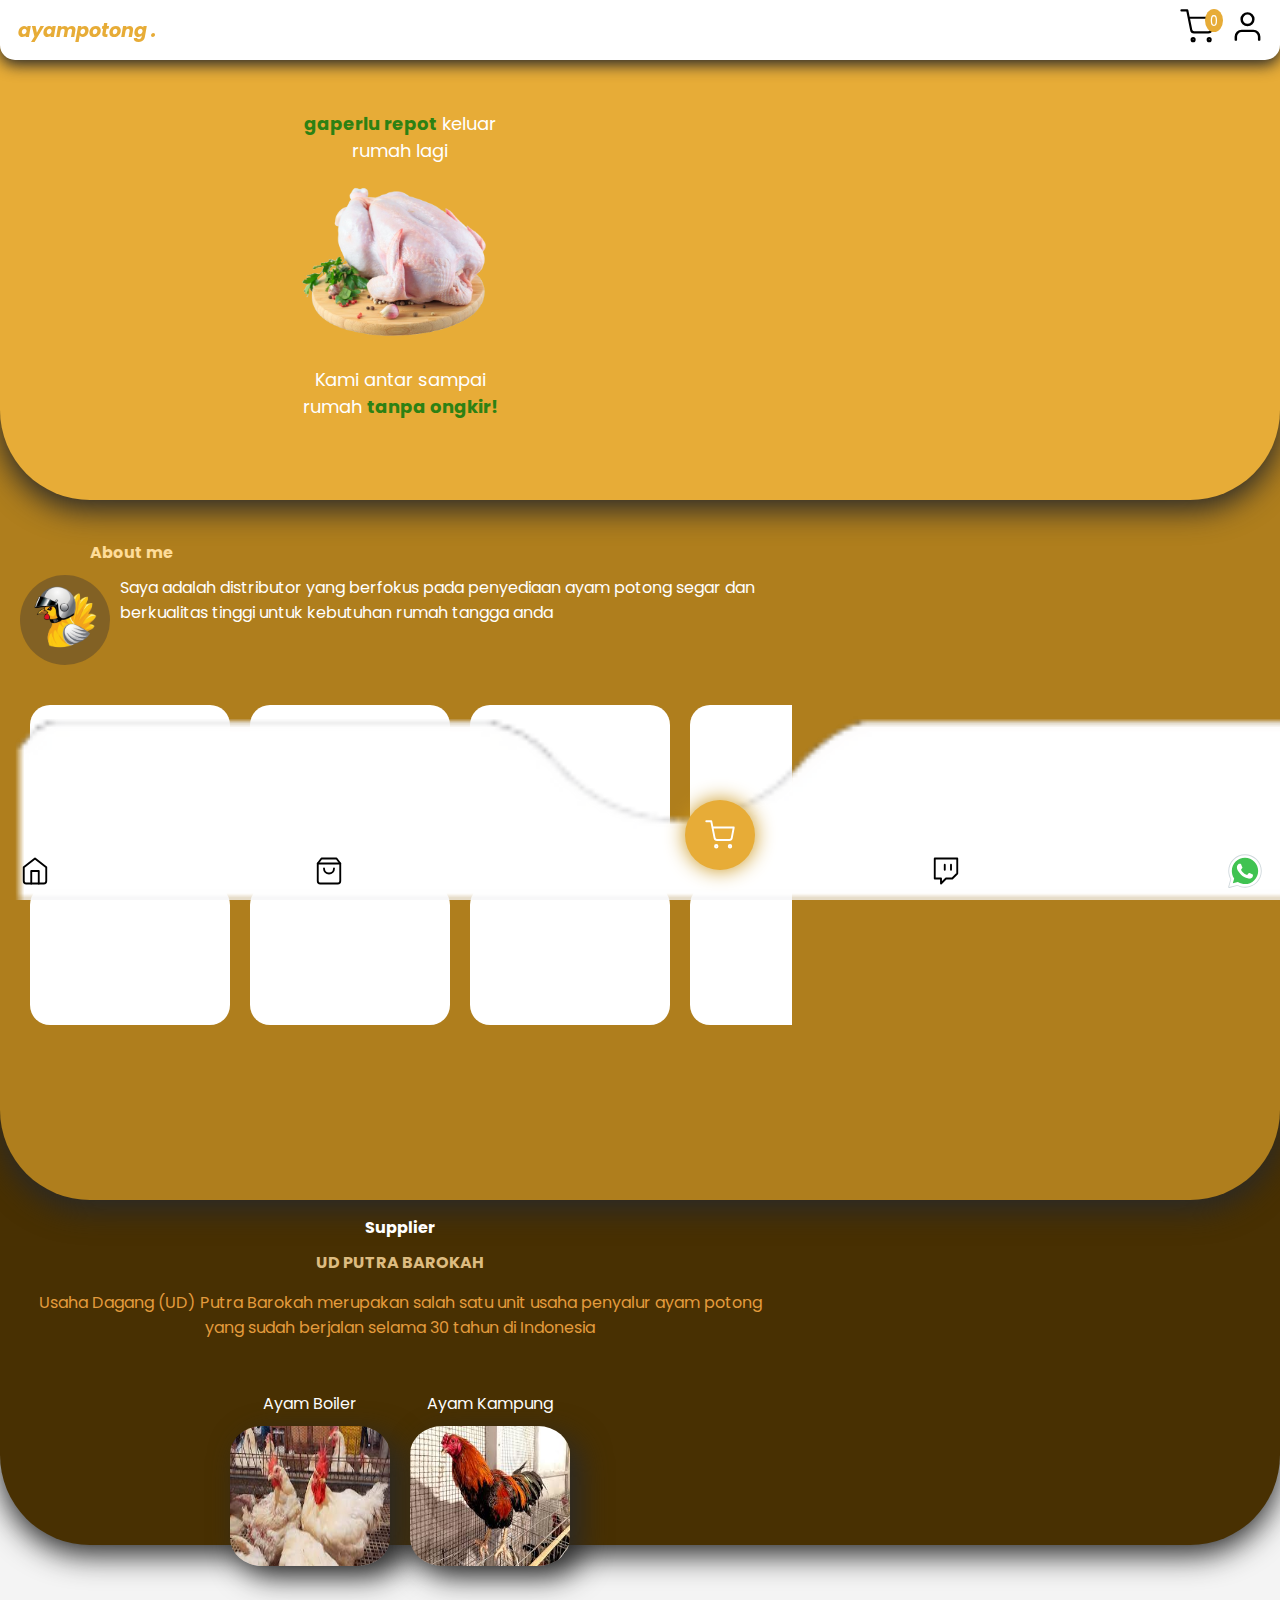
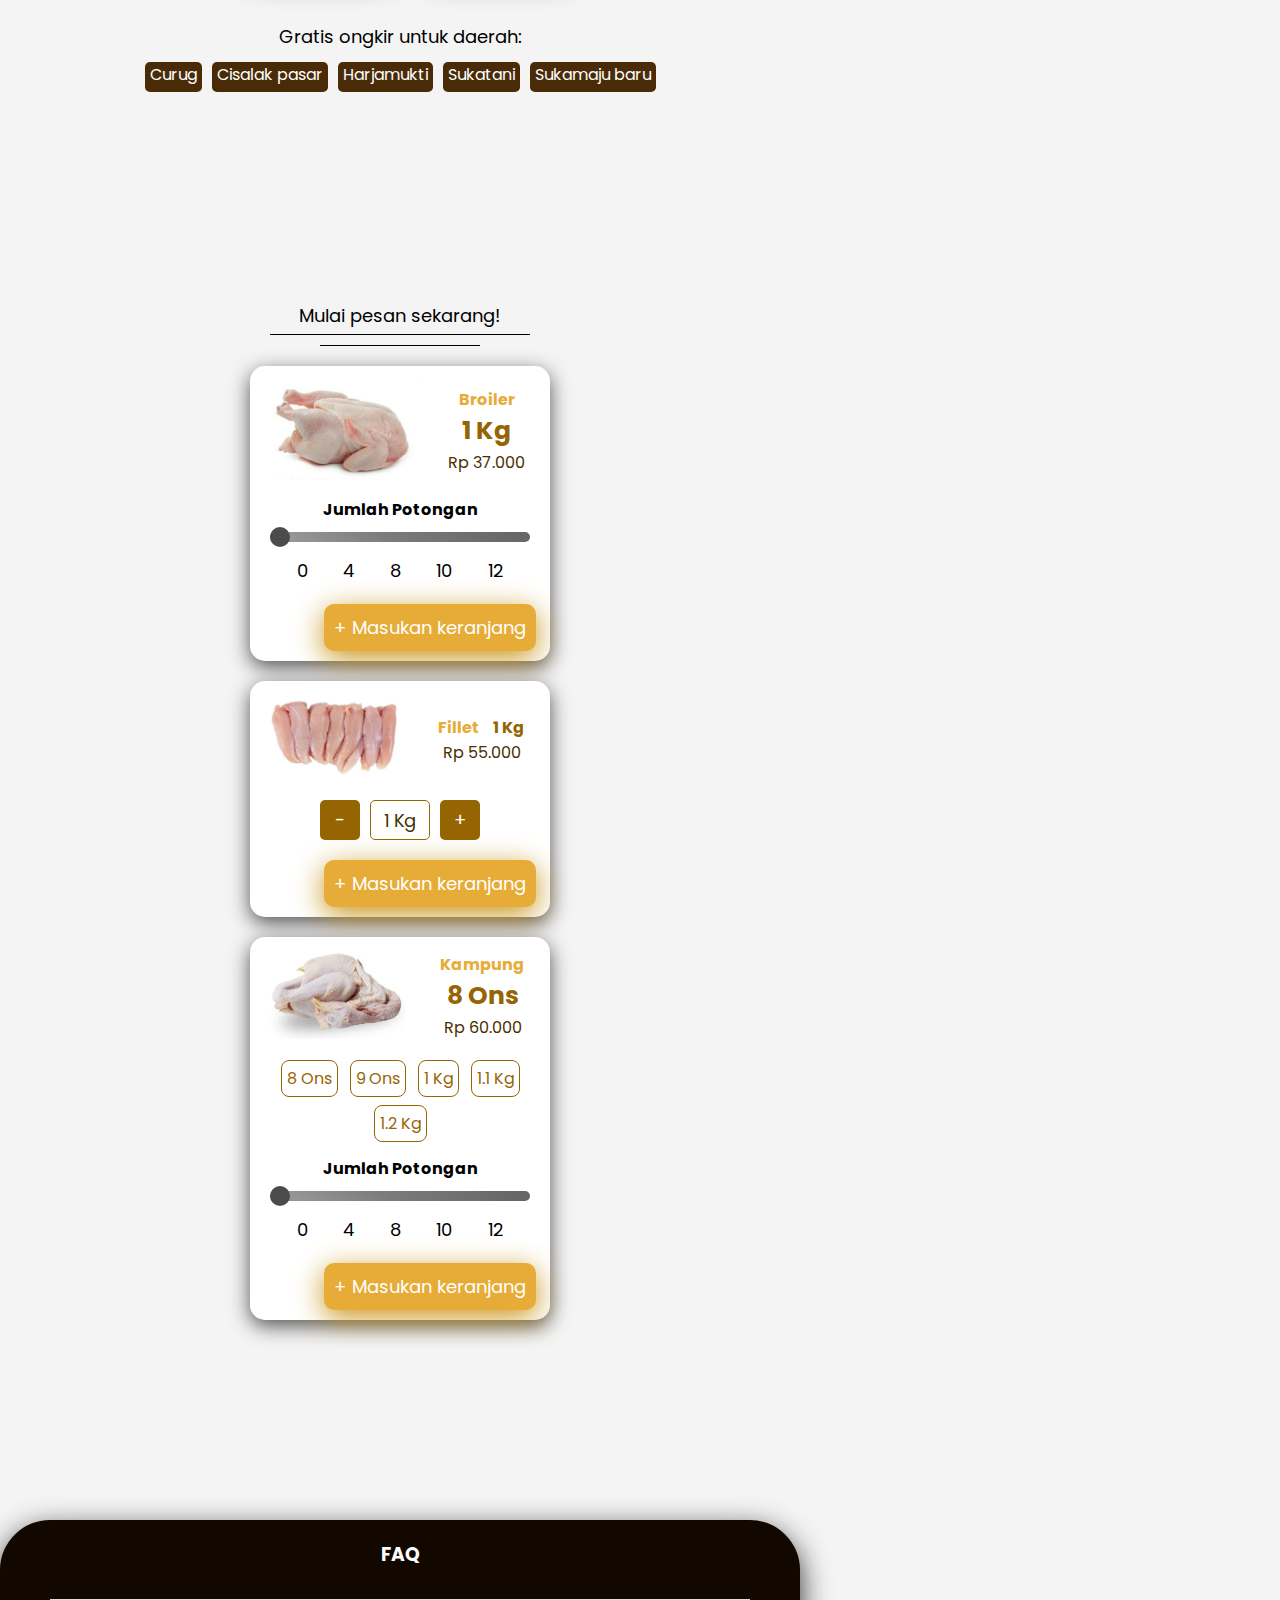
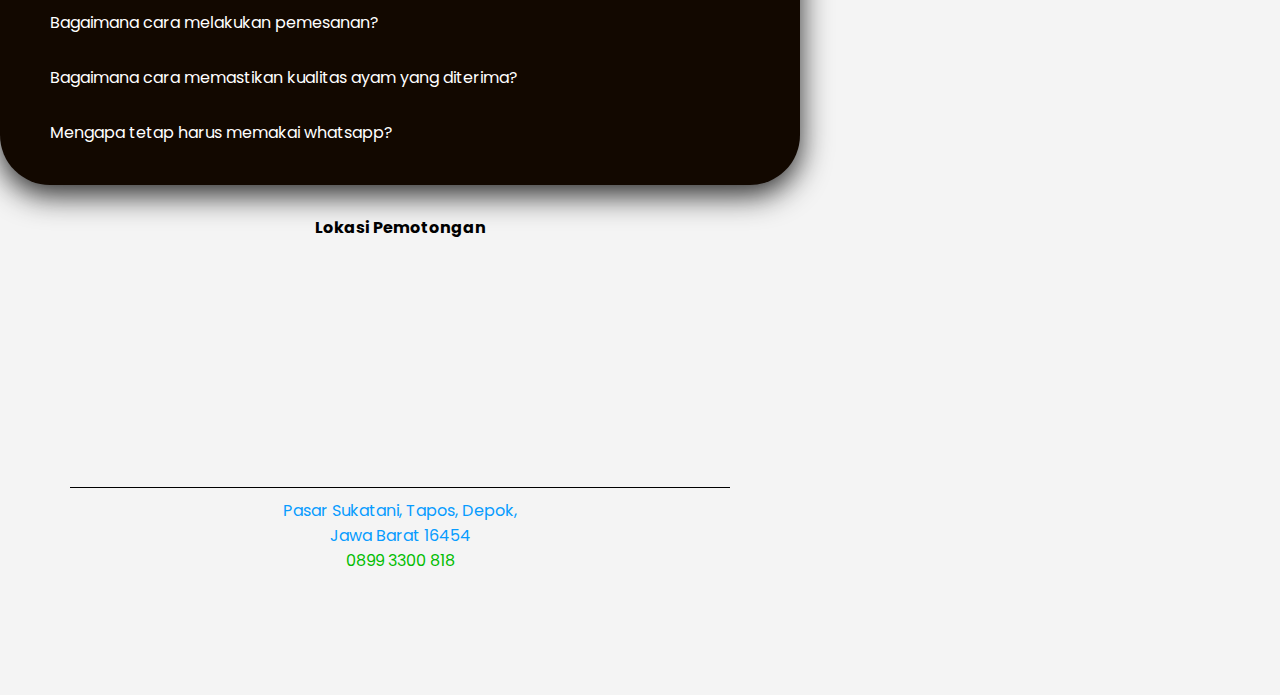
<file: index.html>
<!DOCTYPE html>
<html lang="en">

<head>
     <meta charset="UTF-8">
     <meta name="viewport" content="width=device-width, initial-scale=1.0">
     <title>Ayam Potong</title>
     <link rel="manifest" href="/manifest.json">
     <link rel="shortcut icon" href="img/logo.png" type="image/x-icon">
     <meta name="apple-mobile-web-app-capable" content="yes">
     <meta name="apple-mobile-web-app-status-bar-style" content="black-translucent">
     <meta name="apple-mobile-web-app-title" content="Pesan Ayam">
     <link rel="apple-touch-icon" sizes="180x180" href="/icons/icon-180x180.png">
     <link rel="apple-touch-icon" sizes="152x152" href="/icons/icon-152x152.png">
     <link rel="preconnect" href="https://fonts.googleapis.com">
     <link rel="preconnect" href="https://fonts.gstatic.com" crossorigin>
     <link href="https://fonts.googleapis.com/css2?family=Poppins:ital,wght@0,100;0,200;0,300;0,400;0,500;0,600;0,700;0,800;0,900;1,100;1,200;1,300;1,400;1,500;1,600;1,700;1,800;1,900&display=swap"
          rel="stylesheet">
     <link rel="stylesheet" href="css/styles.css">
</head>

<body>
<nav class="navbar-top">
     <a href="#" class="navbar-top-text">ayam<span>potong</span> </span>.</a>
     <div>
          <button onclick="location.href='cart.html'" class="nav-top-btn">
               <div id="count-item" style="position: absolute; background-color: var(--1); color: #ffffff; padding-left: 5px; padding-right: 5px; padding-top: 3px; ; border-radius: 50%; margin-left: 25px; font-size: 12;">
                    0
               </div>
               <img src="./img/shopping-cart.svg" alt="user" style="width: 35px; margin-right: 15px;">
          </>
          <button onclick="location.href='account.html'" class="nav-top-btn" >
               <img src="./img/user.svg" alt="user" style="width: 35px; margin-right: 15px;">
          </> 
     </div>
</nav>
<img src="img/navtom.png" alt="" class="nav-tom-img">
<nav id="navbar-bottom">
     <button class="hover-navtom" onclick="location.href='#'">
          <svg xmlns="http://www.w3.org/2000/svg"  width="30" height="30" viewBox="0 0 24 24" fill="none"
               stroke="currentColor" color="black" stroke-width="1.5" stroke-linecap="round" stroke-linejoin="round"
               class="feather-logo">
               <path d="M3 9l9-7 9 7v11a2 2 0 0 1-2 2H5a2 2 0 0 1-2-2z"></path>
               <polyline points="9 22 9 12 15 12 15 22"></polyline>
          </svg>
     </button>
     <button class="hover-navtom" onclick="location.href='#order'">
          <svg xmlns="http://www.w3.org/2000/svg" width="30" height="30" viewBox="0 0 24 24" fill="none"
               stroke="currentColor" color="black" stroke-width="1.5" stroke-linecap="round" stroke-linejoin="round"
               class="feather-logo">
               <path d="M6 2L3 6v14a2 2 0 0 0 2 2h14a2 2 0 0 0 2-2V6l-3-4z"></path>
               <line x1="3" y1="6" x2="21" y2="6"></line>
               <path d="M16 10a4 4 0 0 1-8 0"></path>
          </svg>
     </button>
     <div style="width: 70px;"></div>
     <button class="floating-cart" onclick="location.href='cart.html'">
          <img src="img/shopping-cart white.svg" alt="">
     </button>
     <button class="hover-navtom" onclick="location.href='#faq'">
          <svg xmlns="http://www.w3.org/2000/svg" width="30" height="30" viewBox="0 0 24 24" fill="none"
               stroke="currentColor" color="black" stroke-width="1.5" stroke-linecap="round" stroke-linejoin="round"
               class="feather-logo">
               <path d="M21 2H3v16h5v4l4-4h5l4-4V2zm-10 9V7m5 4V7"></path>
          </svg>
     </button>
     <button class="hover-navtom" onclick="location.href='https://wa.me/628993300818'">
          <svg xmlns="http://www.w3.org/2000/svg" x="0px" y="0px" width="40" height="40" viewBox="0 0 48 48">
               <path fill="#fff"
                    d="M4.9,43.3l2.7-9.8C5.9,30.6,5,27.3,5,24C5,13.5,13.5,5,24,5c5.1,0,9.8,2,13.4,5.6	C41,14.2,43,18.9,43,24c0,10.5-8.5,19-19,19c0,0,0,0,0,0h0c-3.2,0-6.3-0.8-9.1-2.3L4.9,43.3z">
               </path>
               <path fill="#fff"
                    d="M4.9,43.8c-0.1,0-0.3-0.1-0.4-0.1c-0.1-0.1-0.2-0.3-0.1-0.5L7,33.5c-1.6-2.9-2.5-6.2-2.5-9.6	C4.5,13.2,13.3,4.5,24,4.5c5.2,0,10.1,2,13.8,5.7c3.7,3.7,5.7,8.6,5.7,13.8c0,10.7-8.7,19.5-19.5,19.5c-3.2,0-6.3-0.8-9.1-2.3	L5,43.8C5,43.8,4.9,43.8,4.9,43.8z">
               </path>
               <path fill="#cfd8dc"
                    d="M24,5c5.1,0,9.8,2,13.4,5.6C41,14.2,43,18.9,43,24c0,10.5-8.5,19-19,19h0c-3.2,0-6.3-0.8-9.1-2.3	L4.9,43.3l2.7-9.8C5.9,30.6,5,27.3,5,24C5,13.5,13.5,5,24,5 M24,43L24,43L24,43 M24,43L24,43L24,43 M24,4L24,4C13,4,4,13,4,24	c0,3.4,0.8,6.7,2.5,9.6L3.9,43c-0.1,0.3,0,0.7,0.3,1c0.2,0.2,0.4,0.3,0.7,0.3c0.1,0,0.2,0,0.3,0l9.7-2.5c2.8,1.5,6,2.2,9.2,2.2	c11,0,20-9,20-20c0-5.3-2.1-10.4-5.8-14.1C34.4,6.1,29.4,4,24,4L24,4z">
               </path>
               <path fill="#40c351"
                    d="M35.2,12.8c-3-3-6.9-4.6-11.2-4.6C15.3,8.2,8.2,15.3,8.2,24c0,3,0.8,5.9,2.4,8.4L11,33l-1.6,5.8	l6-1.6l0.6,0.3c2.4,1.4,5.2,2.2,8,2.2h0c8.7,0,15.8-7.1,15.8-15.8C39.8,19.8,38.2,15.8,35.2,12.8z">
               </path>
               <path fill="#fff" fill-rule="evenodd"
                    d="M19.3,16c-0.4-0.8-0.7-0.8-1.1-0.8c-0.3,0-0.6,0-0.9,0	s-0.8,0.1-1.3,0.6c-0.4,0.5-1.7,1.6-1.7,4s1.7,4.6,1.9,4.9s3.3,5.3,8.1,7.2c4,1.6,4.8,1.3,5.7,1.2c0.9-0.1,2.8-1.1,3.2-2.3	c0.4-1.1,0.4-2.1,0.3-2.3c-0.1-0.2-0.4-0.3-0.9-0.6s-2.8-1.4-3.2-1.5c-0.4-0.2-0.8-0.2-1.1,0.2c-0.3,0.5-1.2,1.5-1.5,1.9	c-0.3,0.3-0.6,0.4-1,0.1c-0.5-0.2-2-0.7-3.8-2.4c-1.4-1.3-2.4-2.8-2.6-3.3c-0.3-0.5,0-0.7,0.2-1c0.2-0.2,0.5-0.6,0.7-0.8	c0.2-0.3,0.3-0.5,0.5-0.8c0.2-0.3,0.1-0.6,0-0.8C20.6,19.3,19.7,17,19.3,16z"
                    clip-rule="evenodd"></path>
          </svg>
          </a>
</nav>

<!--slide-->
<div class="slide2"></div>
<div class="slide3"></div>
<div id="awalan" style="height: 50px;"></div>
<!--Hero-->
<section class="hero" id="home">
     <div class="row">
          <p class="about-ayam"><span>gaperlu repot</span> keluar <br> rumah lagi</p>
          <img src="img/daging.png" alt="daging-img" class="daging-img" width="200px">
          <p class="about-ayam">Kami antar sampai <br> rumah <span> tanpa ongkir!</span></p>
     </div>
</section>
<!--About-->
<section class="about" id="about">
     <h3>About me</h3>
     <div class="row">
          <img src="img/logo.png" alt="logo-img" class="logo-img">
          <p class="about-text">Saya adalah distributor yang berfokus pada penyediaan ayam potong
               segar dan berkualitas tinggi untuk
               kebutuhan rumah tangga anda </p>
     </div>
     <div class="slider">
          <div class="slide-track right" id="slide-track"></div>
          </div>
     <div class="slider" id="truck">
          <div class="slide-track left" id="slide-track"></div>
     </div>
</section>
     <div class="slide1"></div>
<!--Supplier-->
<section class="supplier" id="supplier">
     <div class="container">
          <h3>Supplier</h3>
          <h4> UD PUTRA BAROKAH</h4>
          <p>Usaha Dagang (UD) Putra Barokah merupakan salah satu unit usaha penyalur ayam potong yang sudah berjalan
               selama 30 tahun
               di Indonesia</p>
          </div>
          <div class="ayam-supplier">
               <div>
                    <p style="color: white; font-size: 16px;">Ayam Boiler</p>
                    <img src="img/ayam-broiler.jpg" alt="boiler-img">
                    
               
               </div>
          <div>
               <p style="color: white; font-size: 16px;">Ayam Kampung</p>
               <img src="img/ayam-jago.jpeg" alt="kampung-img">
               
          </div>
     </div>

<p style="color: #000000; margin-top: 40px; text-align: center; font-size: 18px;">Gratis ongkir untuk daerah:</p>
<div class="free-ongkir" >
     <div class="kelurahan">Curug</div>
     <div class="kelurahan">Cisalak pasar</div>
     <div class="kelurahan">Harjamukti</div>
     <div class="kelurahan">Sukatani</div>
     <div class="kelurahan">Sukamaju baru</div>
</div>   
</section>
<!--Order-->
<section class="order" id="order">
     <div class="headline">
          <p style="font-size: 18px; color: black;">Mulai pesan sekarang!</p>
     </div>

     <div class="pembatas">
          <div class="garis-1" style="background-color: black; width: 260px; height: 1px; margin-top: 5px;"></div>
          <div class="garis-2" style="background-color: black; width: 160px; height: 1px;"></div>
     </div>
     <div class="container-cart-order">
          <div class="manipulation-order" id="product1" data-order-index="1">

               <div class="box-gambar-harga-berat">
                    <div class="jenis-ayam" id="id-jenis-ayam-broiler">
                         <img src="img/broiler-cart.png" alt="" style="width: 160px; border-radius: 20px;">
                    </div>
     
                    <div style="display: flex; flex-direction: column; margin-right: 10px; align-items: center;">
                         <p style="color: var(--1); font-weight: bold;">Broiler</p>
                         <p id="id-berat-broiler-input" style="color: var(--3); font-size: 25px; font-weight: bold;"> 1 Kg</p>
                         <p id="id-harga-per-ayam-broiler-input" style="color: var(--4); font-size: 16px;"> Rp 37.000</p>
                    </div>
               </div>
     
               <p style="color: black; font-size: 16px; font-weight: bold; ">Jumlah Potongan</p>
               <div class="slider-poin">
                    <input id="id-potong-broiler-input" class="slider-bar" value="0" max="4" min="0" type="range" style="margin: 10px;"
                         oninput="updateBroilerLabel()">
                    <div class="slider-poin-number" id="broiler-count">
                         <div><span id="potong-1">0</span></div>
                         <div><span id="potong-4">4</span></div>
                         <div><span id="potong-8">8</span></div>
                         <div><span id="potong-10">10</span></div>
                         <div><span id="potong-12">12</span></div>
                    </div>
               </div>
               <div style=" display: flex;  margin-bottom: 10px ;margin-left: 60px; margin-top: 10px; ">
                    <button id="btn-add-broiler-to-cart" class="button-add-to-cart" onclick="addToCart('Ayam Broiler', '1 Kg', 37000, selectedValueBroiler)" 
                         style=" font-size: 18px; padding: 10px; background-color: var(--1); color: white; border-radius: 10px; "> + Masukan keranjang</button>
               </div>
          </div>

          <div id="product3" class="manipulation-order" data-order-index="3">
               <div class="box-gambar-harga-berat">
                    <div class="jenis-ayam" id="id-jenis-ayam-fillet">
                         <img src="img/fillet-cart.png" alt="" style="width: 140px; height: 92px; border-radius: 20px;">
                    </div>
          
                    <div style="display: flex; flex-direction: column; margin-right: 10px; align-items: center;">
                         <p style="color: var(--1); font-weight: bold;">Fillet <span style="color: var(--3); font-weight: bold; margin-left: 10px;">1 Kg </span></p>
                         <p id="fillet-price" style="color: var(--4); font-size: 16px;">Rp 55.000</p>
                    </div>
               </div>
          
               <div class="weight-controller" style="display: flex; align-items: center; margin-bottom: 10px; margin-left:70px; margin-right: 70px; ">
                    <button id="btn-decrease-weight" class="button-weight-control" onclick="updateWeightFillet(-1)">-</button>
                    <div id="weight-display-fillet" class="weight-display"
                         style="text-align: center; font-size: 18px; margin: 0 10px;">
                         1 Kg
                    </div>
                    <button id="btn-increase-weight" class="button-weight-control" onclick="updateWeightFillet(1)">+</button>
               </div>
          
               <div style="display: flex; margin-bottom: 10px; margin-left: 60px; margin-top: 10px;">
                    <button id="btn-add-fillet-to-cart" class="button-add-to-cart"
                         onclick="addToCart('Ayam Fillet', selectedWeightFillet , 55000, 0)"
                         style="font-size: 18px; padding: 10px; background-color: var(--1); color: white; border-radius: 10px;">
                         + Masukan keranjang 
                    </button>
               </div>
          </div>





          <div id="product2" class="manipulation-order" data-order-index="1">
               <div class="box-gambar-harga-berat">
                    <div class="jenis-ayam" id="id-jenis-ayam-kampung">
                         <img src="img/kampung-cart.png" alt="" style="width: 140px; height: 92px; border-radius: 20px;">
                    </div>
          
                    <div style="display: flex; flex-direction: column; margin-right: 10px; align-items: center;">
                         <p style="color: var(--1); font-weight: bold;">Kampung</p>
                         <p id="id-berat-kampung-output" style="color: var(--3); font-size: 25px; font-weight: bold;"> 8 Ons</p>
                         <p id="kampung-price" style="color: var(--4); font-size: 16px;"> Rp 60.000</p>
                    </div>
               </div>
          
               <div class="weight-buttons" style="width: 300px; align-items: end; margin-bottom: 10px;">
                    <button class="button-choose-weight" onclick="selectWeight(this, '8 Ons', 60000)" class="active">8
                         Ons</button>
                    <button class="button-choose-weight" onclick="selectWeight(this, '9 Ons', 75000)">9 Ons</button>
                    <button class="button-choose-weight" onclick="selectWeight(this, '1 Kg', 90000)">1 Kg</button>
                    <button class="button-choose-weight" onclick="selectWeight(this, '1.1 Kg', 100000)">1.1 Kg</button>
                    <button class="button-choose-weight" onclick="selectWeight(this, '1.2 Kg', 120000)">1.2 Kg</button>
               </div>
          
               <p style="color: black; font-size: 16px; font-weight: bold; ">Jumlah Potongan</p>
               <div class="slider-poin">
                    <input id="id-potong-kampung-input" class="slider-bar" value="0" max="4" min="0" type="range"
                         oninput="updateKampungLabel()" style="margin: 10px;">
          
                    <div class="slider-poin-number" id="kampung-count">
                         <div><span id="potong-1">0</span></div>
                         <div><span id="potong-4">4</span></div>
                         <div><span id="potong-8">8</span></div>
                         <div><span id="potong-10">10</span></div>
                         <div><span id="potong-12">12</span></div>
                    </div>
               </div>
          
               <div style=" display: flex;  margin-bottom: 10px; margin-left: 60px; margin-top: 10px; ">
                    <button id="btn-add-kampung-to-cart" class="button-add-to-cart"
                         onclick="addToCart('Ayam Kampung', selectedWeight, selectedPrice, selectedValueKampung)"
                         style=" font-size: 18px; padding: 10px; background-color: var(--1); color: white; border-radius: 10px; ">
                         +
                         Masukan keranjang</button>
               </div>
          </div>
     </div>
</section>
<div id="notification"
     style="display: none; position: fixed; top: 80px; left: 20px; width: 150px; background-color: #ffffffe1; color: rgb(29, 145, 25); text-align: left; padding: 10px; box-shadow: 0 2px 10px rgba(0, 0, 0, 0.1); z-index: 1000; border-radius: 15px;">
     <div style=" padding-left: 20px; padding-top: 20px; padding-bottom: 20px; position: relative; font-size: 14px; width: 130px;">
          <span>Download aplikasi kami agar lebih mudah</span>
          <button id="closeNotification"
               style="position: absolute; top: 5px; right: 8px; background: none; border: none; font-size: 16px; cursor: pointer;">&times;</button>
     </div>
     <button id="installButton"
          style="margin-left: 20px; background-color: rgb(47, 187, 42); color: #ffffff; border: none; padding: 5px 10px; cursor: pointer; border-radius: 15px; box-shadow: rgb(118, 214, 94) 0px 0px 20px 0px; font-size: 14px;">Use
          the app <img src="/img/download.svg" alt=""></button>
</div>
<!--Frequenty Asked Question-->
<section class="faq" id="faq">
<div class="faq-container">
     <h3 style="text-align: center; margin-bottom: 10px; color: #ffffff;">FAQ </h3>
     <div class="faq-item">
          <div class="faq-garis"></div>
          <input type="checkbox" id="faq1">
          <label for="faq1" class="faq-question">Bagaimana cara melakukan pemesanan?</label>
          <div class="faq-answer">
               Pemesanan dapat dilakukan melalui website kami dengan memilih produk, menentukan jumlah, dan melengkapi data pengiriman.
               Setelah itu, Anda diarahkan menuju whatsapp untuk mengirimkan lokasi dan menerima konfirmasi pesanan.
          </div>
     </div>
     <div class="faq-item">
          <input type="checkbox" id="faq2">
          <label for="faq2" class="faq-question">Bagaimana cara memastikan kualitas ayam yang diterima?</label>
          <div class="faq-answer">
               Kami hanya menyediakan ayam potong segar yang baru dipotong pagi hari. Maka dari itu, pemesanan dan pengiriman tidak bisa berbarengan dengan hari yang sama.
          </div>
     </div>
     <div class="faq-item">
          <input type="checkbox" id="faq3">
          <label for="faq3" class="faq-question">Mengapa tetap harus memakai whatsapp?</label>
          <div class="faq-answer">
               Kami tetap membutuhkan whatsapp untuk memastikan lokasi benar sesuai dengan apa adanya dan menjaga data anda tetap aman.
          </div>
     </div>
</div>
</section>

<!--Footer-->
<footer class="location" id="location">
<div>
     <h4 style="color: black;">
          Lokasi Pemotongan
     </h4>
     <iframe
          src="https://www.google.com/maps/embed?pb=!1m18!1m12!1m3!1d495.63175282875295!2d106.88957486633245!3d-6.387030185295296!2m3!1f0!2f0!3f0!3m2!1i1024!2i768!4f13.1!3m3!1m2!1s0x2e69eb5d708700c7%3A0x8678407c8945026f!2sPasar%20Sukatani!5e0!3m2!1sid!2sid!4v1732373392059!5m2!1sid!2sid"
          width="300" height="450" style="border:0;" allowfullscreen="" loading="lazy"
          referrerpolicy="no-referrer-when-downgrade"></iframe>
          <div>
               <div class="location-garis"></div>
          <p class="biru" style="color: rgb(8, 156, 255);">
               Pasar Sukatani, Tapos, Depok, <br> Jawa Barat 16454
          </p>
          <p class="hijau" style="color: rgb(2, 189, 2);">
               0899 3300 818
          </p>
     </div>
</div>
</footer>
<div style="height: 100px;"></div>
<div id="notification-container-index" class="notification-container-index"></div>
<!--javascript-->
<script src="/service-worker.js"></script>
<script>
     document.querySelectorAll('.transition-link-to-right').forEach(link => {
               link.addEventListener('click', function (e) {
                    e.preventDefault(); // Mencegah tautan langsung membuka halaman
                    const target = this.href; // Mendapatkan URL target
                    const container = document.querySelector('.slide-animation');

                    // Tambahkan kelas untuk efek transisi
                    container.classList.add('slide-out-left');

                    // Tunggu transisi selesai sebelum pindah halaman
                    setTimeout(() => {
                         window.location.href = target;
                    }, 500); // Waktu harus sama dengan CSS transition
               });
          });

          // slider
          const imageNames = ["sliderr.png",
               "sliderr.png",
               "sliderr.png",
               "sliderr.png"];
          const sliderItems = imageNames.concat(imageNames);
          const sliders = document.querySelectorAll(".slide-track");

          sliders.forEach((slider, index) => {
               slider.innerHTML = ""; // Kosongkan isi slider sebelum menambahkan gambar
               sliderItems.forEach((sliderItem) => {
                    const img = document.createElement("img");
                    img.src = "./img/" + sliderItem;
                    img.className = "slide-item";
                    slider.appendChild(img);
               });
          });

          document.addEventListener("DOMContentLoaded", function () {
               const boxes = document.querySelectorAll(".slide1, .slide2, .slide3");

               const observer = new IntersectionObserver(
                    (entries, observer) => {
                         // Cek setiap entry (elemen) yang terlihat di viewport
                         entries.forEach(entry => {
                              if (entry.isIntersecting) {
                                   // Ketika elemen terlihat, beri class 'visible' untuk animasi
                                   entry.target.classList.add("visible");
                                   // Setelah elemen pertama selesai muncul, baru bisa memantau elemen berikutnya
                                   observer.unobserve(entry.target);
                              }
                         });
                    },
                    { threshold: 0.1 } // Elemen dianggap terlihat jika 10% masuk viewport
               );

               // Pantau setiap elemen
               boxes.forEach((box, index) => {
                    // Setelah elemen pertama terlihat, pantau elemen berikutnya
                    observer.observe(box);
               });
          });

     let cart = JSON.parse(localStorage.getItem('cart')) || [];
          let selectedWeight = '8 Ons';
          let selectedPrice = 60000;
          let selectedValueBroiler = 0; // Nilai awal untuk potongan broiler
          let selectedValueKampung = 0; // Nilai awal untuk potongan kampung
          const potonganValues = [0, 4, 8, 10, 12];

          document.addEventListener('DOMContentLoaded', () => {
               updateCartCount(); // Memperbarui tampilan jumlah item saat halaman dimuat
          });

          function addToCart(name, weight, price, slash) {
               console.log(`Adding to cart: ${name}, ${weight}, ${price}, ${slash}`);
               const cart = JSON.parse(localStorage.getItem('cart')) || [];
               cart.push({ name, weight, price, slash });
               localStorage.setItem('cart', JSON.stringify(cart));
               showAlert();
               updateCartCount();
          }

          // broiler
          function updateBroilerLabel() {
               const sliderValue = parseInt(document.getElementById('id-potong-broiler-input').value, 10);
               selectedValueBroiler = potonganValues[sliderValue];

               // Sinkronkan visual slider-poin-number
               const broilerPoints = document.querySelectorAll('#broiler-count span');
               broilerPoints.forEach((point, index) => {
                    point.classList.toggle('active', index === sliderValue);
               });
          }

          // kampung
          function updateKampungLabel() {
               const sliderValue = parseInt(document.getElementById('id-potong-kampung-input').value, 10);
               selectedValueKampung = potonganValues[sliderValue];

               // Sinkronkan visual slider-poin-number
               const kampungPoints = document.querySelectorAll('#kampung-count span');
               kampungPoints.forEach((point, index) => {
                    point.classList.toggle('active', index === sliderValue);
               });
          }

          let selectedWeightFillet = "1 Kg";
          function updateWeightFillet(change) {
               const weightDisplay = document.getElementById('weight-display-fillet');
               let currentWeight = parseInt(selectedWeightFillet.split(" ")[0]);
               currentWeight = Math.max(1, Math.min(currentWeight + change, 10));
               selectedWeightFillet = `${currentWeight} Kg`;
               weightDisplay.textContent = selectedWeightFillet;
          }

          function selectWeight(button, weight, price) {
               document.querySelectorAll('#product2 .weight-buttons button').forEach(btn => btn.classList.remove('active'));
               button.classList.add('active');
               selectedWeight = weight;
               selectedPrice = price;
               document.getElementById('kampung-price').textContent = `Rp${price.toLocaleString()}`;
               document.getElementById('id-berat-kampung-output').textContent = weight;
          }

          function updateCartCount() {
               const cart = JSON.parse(localStorage.getItem('cart')) || [];
               const countItemElement = document.getElementById('count-item');
               if (countItemElement) {
                    countItemElement.textContent = cart.length;
               }
          }

          function showAlert() {
               const container = document.getElementById('notification-container-index');
               const notification = document.createElement('div');
               notification.className = 'error-container-green-index';
               notification.innerHTML = `
               <button type="button" aria-label="close-error" class="error-button-green-index" onclick="hideAlert(this)">✖</button>
               <p class="error-message">Keranjang berhasil ditambahkan</p>
               `;
               container.appendChild(notification);
               setTimeout(() => hideAlert(notification), 4000);
          }

          function hideAlert(element) {
               element.classList.add('hidden');
               setTimeout(() => element.remove(), 500);
          }
          document.getElementById('closeNotification').addEventListener('click', () => {
               document.getElementById('notification').style.display = 'none';
          });

          window.addEventListener('appinstalled', () => {
               console.log('Aplikasi sudah diinstal');
               document.getElementById('notification').style.display = 'none';
          });

          window.addEventListener('beforeinstallprompt', (event) => {
               event.preventDefault();
               const notification = document.getElementById('notification');
               const installButton = document.getElementById('installButton');

               installButton.addEventListener('click', () => {
                    event.prompt();
                    notification.style.display = 'none';
               });

               // Tampilkan notifikasi setelah 5 detik
               setTimeout(() => {
                    notification.style.display = 'block';
               }, 5000);
          });

          window.addEventListener('load', () => {
               if (window.matchMedia('(display-mode: standalone)').matches) {
                    console.log('Aplikasi sudah diinstal');
                    document.getElementById('notification').style.display = 'none';
               } else {
                    // Pastikan notifikasi tetap muncul setelah 5 detik jika belum diinstal
                    setTimeout(() => {
                         document.getElementById('notification').style.display = 'block';
                    }, 5000);
               }
          });

</script>
</body>
</html>
</file>
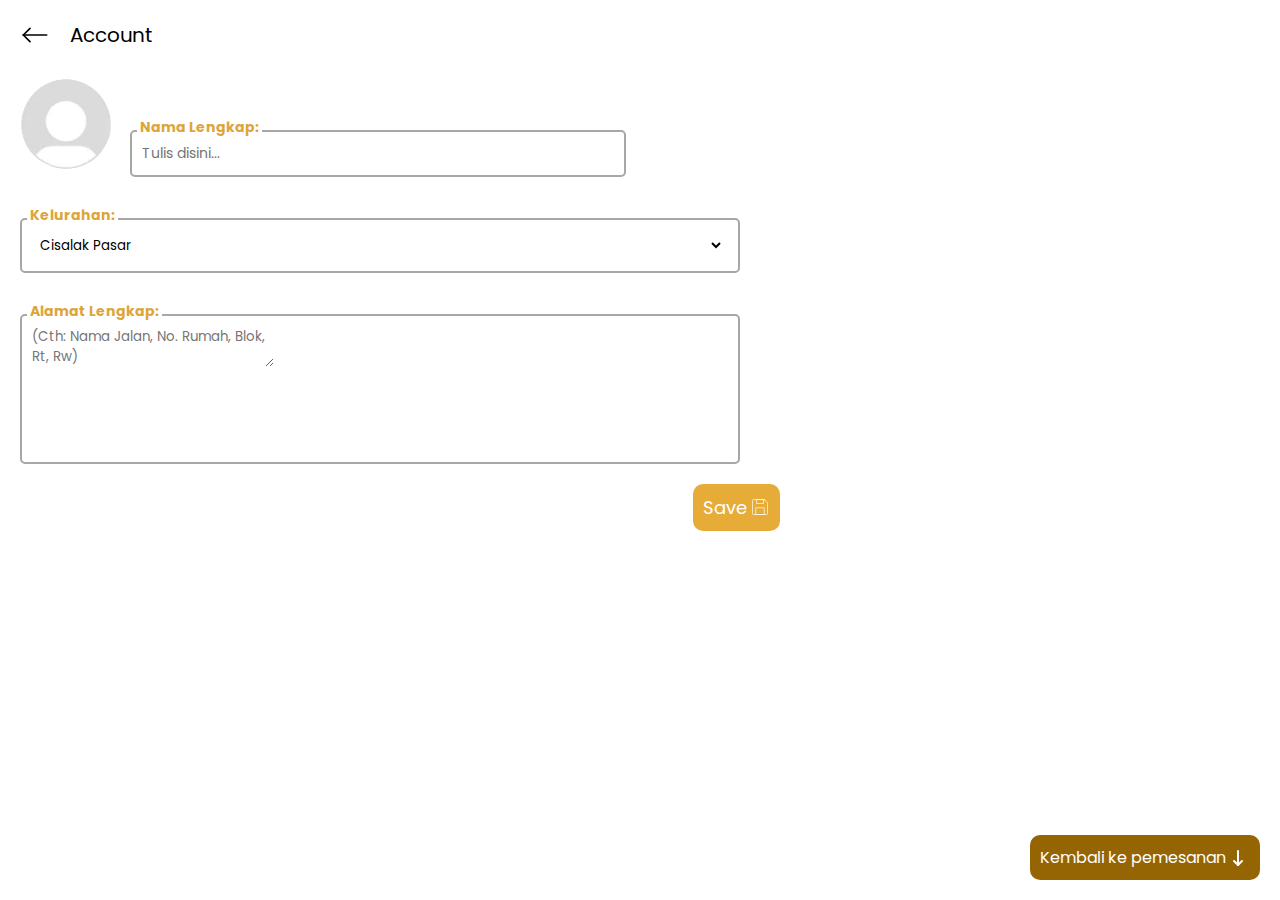
<file: account.html>
<!DOCTYPE html>
<html lang="en">
<head>
     <meta charset="UTF-8">
     <meta name="viewport" content="width=device-width, initial-scale=1.0">
     <title>Ayam Potong</title>
     <link rel="manifest" href="/manifest.json">
     <link rel="shortcut icon" href="./img/slider.jpg" type="image/x-icon">
     <link rel="preconnect" href="https://fonts.googleapis.com">
     <link rel="preconnect" href="https://fonts.gstatic.com" crossorigin>
     <link href="https://fonts.googleapis.com/css2?family=Poppins:ital,wght@0,100;0,200;0,300;0,400;0,500;0,600;0,700;0,800;0,900&display=swap" rel="stylesheet">
     <link rel="stylesheet" href="css/styles.css">
     <link rel="stylesheet" href="css/account.css">
</head>
<body>
<div>
     <form action="" id="profileForm">
          <a href="index.html" class="cs-top-page">
               <img src="img/arrow-narrow-left.svg" alt="arrow-left">
               <h7 style="color: black; font-size: 20px;"> Account</h7>
          </a>
          
          <!-- Input nama -->
          <div style="display: flex; flex-direction: row; align-items:end;">
               <img src="img/no-profile.png" alt="no profile" style="width: 130px;">
               <div class="box-nama-input">
                    <label for="input" class="cs-text-input">Nama Lengkap:</label>
                    <input type="text" placeholder="Tulis disini..." name="nama" class="input" id="nama">
               </div>
          </div>
          
          <!-- input kelurahan -->
          <div class="box-alamat-input">
               <label for="input" class="cs-text-input">Kelurahan:</label>
               <div style="padding: 11px 10px; font-size: 0.75rem; border: 2px #a7a7a6 solid;border-radius: 5px; background: #ffffff;">
                    <div class="inner-box-alamat">
                         <select name="kelurahan" id="kelurahan" class="cs-kelurahan-input">
                              <option value="Cisalak pasar">Cisalak Pasar</option>
                              <option value="Curug">Curug</option>
                              <option value="Harjamukti">Harjamukti</option>
                              <option value="Mekarsari">Mekarsari</option>
                              <option value="Sukatani">Sukatani</option>
                              <option value="Sukamaju Baru">Sukamaju Baru</option>
                         </select>
                    </div>
               </div>
          </div>
          
          <!-- input detail alamat -->
          <div class="box-alamat-input">
               <label for="input" class="cs-text-input">Alamat Lengkap:</label>
               <div style="padding: 11px 10px; font-size: 0.75rem; border: 2px #a7a7a6 solid;border-radius: 5px; background: #ffffff; height: 150px;">
                    <textarea name="input-alamat-lengkap" id="id-lokasi-input" placeholder="(Cth: Nama Jalan, No. Rumah, Blok, Rt, Rw)"></textarea>
               </div>
          </div>
          
          <!-- tombol simpan -->
          <div style="display: flex; justify-content: right;">
               <button type="button" id="btn-simpan">Save <img src="img/save.svg" style="width: 20px;" alt=""></button>
          </div>
     </form>

     <!-- balik ke checkout-->
     <a href="checkout.html">
          <button id="btn-kembali-ke-checkout">Kembali ke pemesanan <img src="img/arrow-narrow-down.svg" alt="arrow-down"></button>
     </a>     
</div>

<div class="error-container-green" id="profil-berhasil-disimpan" style="width: 300px;" onclick="hideAlert()">
     <button type="button" aria-label="close-error" class="error-button-green">
          <svg stroke="currentColor" fill="none" stroke-width="2" viewBox="0 0 24 24" stroke-linecap="round"
               stroke-linejoin="round" class="close-icon" xmlns="http://www.w3.org/2000/svg">
               <path d="M18 6 6 18"></path>
               <path d="m6 6 12 12"></path>
          </svg>
     </button>
     <p class="error-message">
          <svg xmlns="http://www.w3.org/2000/svg" width="24" height="24" viewBox="0 0 24 24" fill="none"
               stroke="currentColor" stroke-width="2" stroke-linecap="round" stroke-linejoin="round"
               class="feather feather-check-circle">
               <path d="M22 11.08V12a10 10 0 1 1-5.93-9.14"></path>
               <polyline points="22 4 12 14.01 9 11.01"></polyline>
          </svg>
          <path d="m21.73 18-8-14a2 2 0 0 0-3.48 0l-8 14A2 2 0 0 0 4 21h16a2 2 0 0 0 1.73-3Z"></path>
          <path d="M12 9v4"></path>
          <path d="M12 17h.01"></path>
          </svg>
          Profil berhasil disimpan
     </p>
</div>

<script src="/service-worker.js"></script>
<script>
     function showAlert() {
               document.getElementById('profil-berhasil-disimpan').classList.add('show');
               setTimeout(hideAlert, 4000);
          }
          function hideAlert() {
               document.getElementById('profil-berhasil-disimpan').classList.remove('show');
          }
     function saveData() {
          const formData = {
               nama: document.getElementById('nama').value,
               kelurahan: document.getElementById('kelurahan').value,
               alamat: document.getElementById('id-lokasi-input').value
          };

          // Simpan ke localStorage
          localStorage.setItem('formData', JSON.stringify(formData));

          showAlert()
     }

     // Fungsi untuk memuat data dari localStorage
     function loadData() {
          const savedData = JSON.parse(localStorage.getItem('formData'));

          if (savedData) {
               document.getElementById('nama').value = savedData.nama || '';
               document.getElementById('kelurahan').value = savedData.kelurahan || '';
               document.getElementById('id-lokasi-input').value = savedData.alamat || '';
          }
     }

     // Event listener untuk tombol save
     document.getElementById('btn-simpan').addEventListener('click', function(event) {
          event.preventDefault(); // Mencegah reload halaman
          saveData();
     });

     // Muat data saat halaman dibuka kembali
     window.addEventListener('load', loadData);
</script>
</body>
</html>
</file>
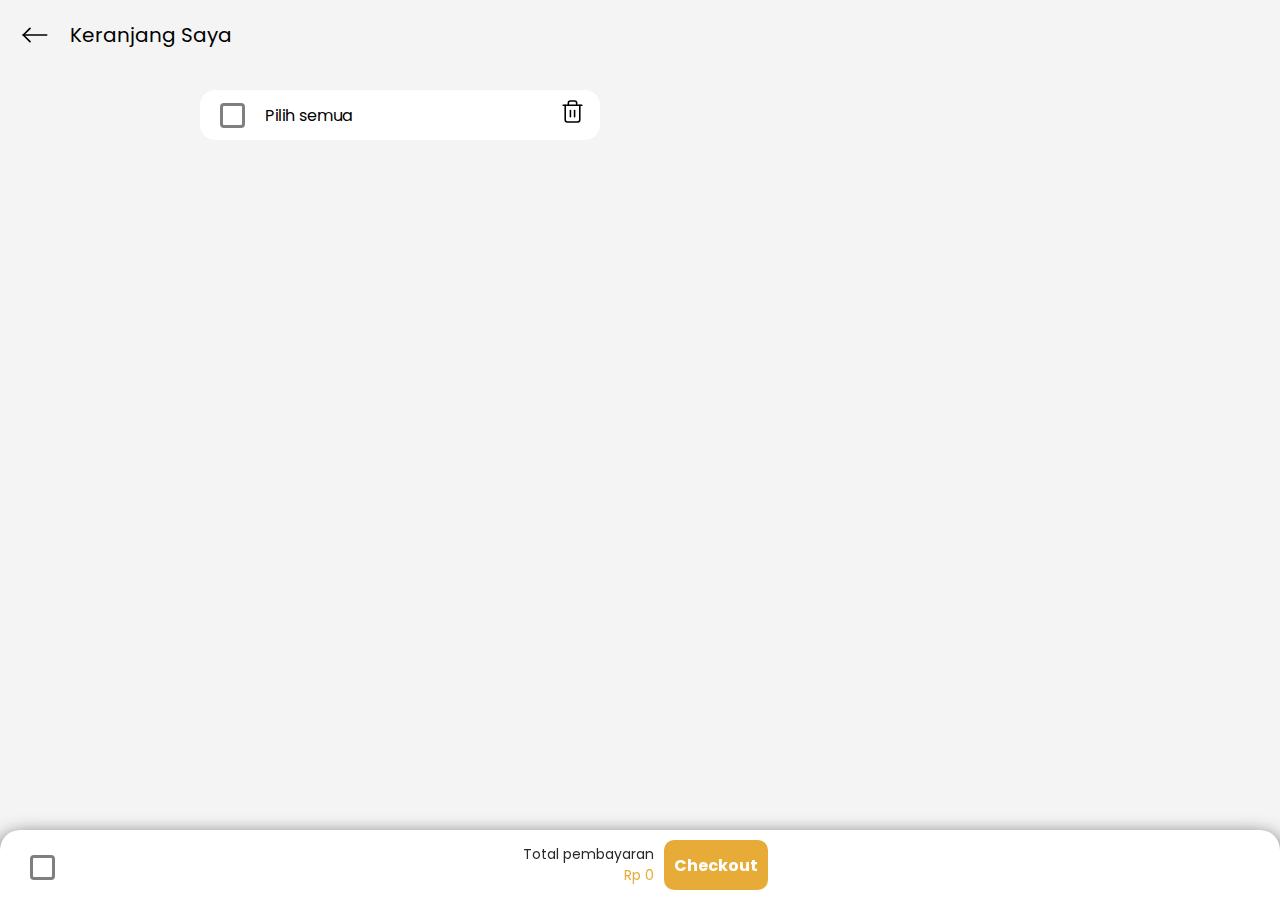
<file: cart.html>
<!DOCTYPE html>
<html lang="en">
<head>
     <meta charset="UTF-8">
     <meta name="viewport" content="width=device-width, initial-scale=1.0">
     <title>Ayam Potong</title>
     <link rel="manifest" href="/manifest.json">
     <link rel="shortcut icon" href="./img/logo.png" type="image/x-icon">
     <link rel="preconnect" href="https://fonts.googleapis.com">
     <link rel="preconnect" href="https://fonts.gstatic.com" crossorigin>
     <link href="https://fonts.googleapis.com/css2?family=Poppins:wght@300;400;500;600;700&display=swap" rel="stylesheet">
     <link rel="stylesheet" href="css/styles.css">
     <link rel="stylesheet" href="css/cart.css">
</head>
<body>
     <div>
          <a href="index.html" class="cs-top-page">
               <img src="img/arrow-narrow-left.svg" alt="arrow-left">
               <h7 style="color: black; font-size: 20px;"> Keranjang Saya</h7>
          </a>

          <!-- Controls -->
          <div class="cart-controls">
               <label class="container-checkbox">
                    <input type="checkbox" class="checkbox" onclick="toggleSelectAll()" id="toggle-select-all">
                    <label class="checkbox-label" for="toggle-select-all">
                         <div class="checkbox-container">
                              <div class="box"></div>
                              <div class="checkmark">
                                   <div class="tick-container">
                                        <svg class="tickmark" xmlns="http://www.w3.org/2000/svg" viewBox="0 0 52 52">
                                             <path class="tickmark-check" fill="none" d="M14 27l8 8 16-16"></path>
                                        </svg>
                                   </div>
                              </div>
                         </div>
                    </label>
                    <p style="margin-left: 20px;">Pilih semua</p>
               </label>

               <a onclick="removeCheckedCarts()">
                    <img src="img/trash-2.svg" style="width: 25px;" alt="Hapus">
               </a>
          </div>

          <!-- Cart Items -->
          <div id="cart"></div>



          <div style="height: 200px;"></div>
          



          <!-- Footer -->
          <label class="container-checkbox" style="position: fixed; left: 30px; bottom: 20px; z-index: 1005;">
               <input type="checkbox" class="checkbox" onclick="toggleSelectAll()" id="toggle-select-all-top" >
               <label class="checkbox-label" for="toggle-select-all-top">
                    <div class="checkbox-container">
                         <div class="box"></div>
                         <div class="checkmark">
                              <div class="tick-container">
                                   <svg class="tickmark" xmlns="http://www.w3.org/2000/svg" viewBox="0 0 52 52">
                                        <path class="tickmark-check" fill="none" d="M14 27l8 8 16-16"></path>
                                   </svg>
                              </div>
                         </div>
                    </div>
               </label>
          </label>
          <nav class="cs-bottom-page">
               <a class="cs-total-harga">
                    <p>Total pembayaran</p>
                    <p style="color: var(--1);" id="total-harga">Rp. 0</p>
               </a>
               <button onclick="checkout()" id="btn-checkout">Checkout</button>
          </nav>
     </div>


     <div class="error-container-red" id="isi-keranjang-dahulu" onclick="hideAlert()">
          <button type="button" aria-label="close-error" class="error-button-red">
               <svg stroke="currentColor" fill="none" stroke-width="2" viewBox="0 0 24 24" stroke-linecap="round"
                    stroke-linejoin="round" class="close-icon" xmlns="http://www.w3.org/2000/svg">
                    <path d="M18 6 6 18"></path>
                    <path d="m6 6 12 12"></path>
               </svg>
          </button>
          <p class="error-message">
               <svg xmlns="http://www.w3.org/2000/svg" width="24" height="24" viewBox="0 0 24 24" fill="none"
                    stroke="currentColor" stroke-width="2" stroke-linecap="round" stroke-linejoin="round"
                    class="feather feather-alert-triangle">
                    <path d="M10.29 3.86L1.82 18a2 2 0 0 0 1.71 3h16.94a2 2 0 0 0 1.71-3L13.71 3.86a2 2 0 0 0-3.42 0z">
                    </path>
                    <line x1="12" y1="9" x2="12" y2="13"></line>
                    <line x1="12" y1="17" x2="12.01" y2="17"></line>
               </svg>
               <path d="m21.73 18-8-14a2 2 0 0 0-3.48 0l-8 14A2 2 0 0 0 4 21h16a2 2 0 0 0 1.73-3Z"></path>
               <path d="M12 9v4"></path>
               <path d="M12 17h.01">
                    </pat>
                    Isi keranjang terlebih dahulu
          </p>
     </div>

<script src="/service-worker.js"></script>
<script>
         
     const cart = JSON.parse(localStorage.getItem("cart")) || [];
     const cartContainer = document.getElementById("cart");
     let allSelected = false; // Track toggle state

     function formatRupiah(angka) {
          return angka
          .toLocaleString("id-ID", {style: "currency", currency: "IDR" })
          .replace(",00", "");
     }

     // Manipulasi keranjang
     function renderCart() {
          cartContainer.innerHTML = "";

    cart.forEach((item, index) => {
          const itemElement = document.createElement("div");
          itemElement.className = "cart-item";

          // Hapus teks "Potong" jika item.slash bernilai 0
          const potongText =
          item.slash && item.slash !== 0 ? `- <span>Potong ${item.slash}</span>` : "";

          itemElement.innerHTML = `
          <div class="container-cart">
               <div class="cs-cart-item">
                    <label class="container-checkbox">
                         <input onchange="updateTotal()" id="checkbox-${index}" class="checkbox c" type="checkbox">
                              <label class="checkbox-label" for="checkbox-${index}">
                                   <div class="checkbox-container">
                                        <div class="box"></div>
                                        <div class="checkmark">
                                             <div class="tick-container">
                                                  <svg class="tickmark" xmlns="http://www.w3.org/2000/svg" viewBox="0 0 52 52">
                                                       <path class="tickmark-check" fill="none" d="M14 27l8 8 16-16"></path>
                                                  </svg>
                                             </div>
                                        </div>
                                   </div>
                              </label>
                    </label>

                    <div class="item-info">
                         <h2>${item.name}</h2>
                         <p>${item.weight} ${potongText}</p>
                         <p>${formatRupiah(item.price)}</p>
                    </div>

                    <div style="text-align: center;">
                         <p style="font-size: 12px;">Jumlah</p>
                         <div class="item-quantity">
                              <button class="decrease">-</button>
                              <span id="quantity-${index}" class="quantity">1</span>
                              <button class="increase">+</button>
                         </div>
                    </div>
               </div>
          </div>`;
          cartContainer.appendChild(itemElement);
    });

    document.querySelectorAll(".increase").forEach((button, index) => {
          button.addEventListener("click", () => {
               const quantityElement = document.getElementById(`quantity-${index}`);
               let quantity = parseInt(quantityElement.textContent);
               quantity += 1;
               quantityElement.textContent = quantity;
               updateTotal();
          });
    });

    document.querySelectorAll(".decrease").forEach((button, index) => {
          button.addEventListener("click", () => {
               const quantityElement = document.getElementById(`quantity-${index}`);
               let quantity = parseInt(quantityElement.textContent);
               if (quantity > 1) {
                    quantity -= 1;
                    quantityElement.textContent = quantity;
                    updateTotal();
               }
          });
    });

     updateTotal();
}

     // Kalkulasi total pembayaran
     function updateTotal() {
          const checkboxes = document.querySelectorAll(".checkbox.c");
          let totalHarga = 0;

    checkboxes.forEach((checkbox, index) => {
        if (checkbox.checked) {
            const quantityElement = document.getElementById(`quantity-${index}`);
                    const quantity = parseInt(quantityElement.textContent);
                    totalHarga += cart[index].price * quantity;
        }
    });

     document.getElementById("total-harga").innerText = formatRupiah(totalHarga);
}

     // Fitur centang
     function toggleSelectAll() {
     const checkboxes = document.querySelectorAll(".checkbox.c");
     allSelected = !allSelected;
     checkboxes.forEach((checkbox) => (checkbox.checked = allSelected));
     document.getElementById("toggle-select-all-top").checked = allSelected;
     document.getElementById("toggle-select-all").checked = allSelected;
     updateTotal();
}

     function removeCheckedCarts() {
     const checkboxes = document.querySelectorAll(".checkbox.c");
     for (let i = cart.length - 1; i >= 0; i--) {
        if (checkboxes[i].checked) {
          cart.splice(i, 1);
        }
     }
     localStorage.setItem("cart", JSON.stringify(cart));
     renderCart();
}

     function showAlert() {
          document.getElementById("isi-keranjang-dahulu").classList.add("show");
          setTimeout(hideAlert, 4000);
     }
     function hideAlert() {
          document.getElementById("isi-keranjang-dahulu").classList.remove("show");
     }

     function checkout() {
          const selectedItems = cart
          .map((item, index) => {
            const checkbox = document.getElementById(`checkbox-${index}`);
                    if (checkbox && checkbox.checked) {
                const quantityElement = document.getElementById(`quantity-${index}`);
                    const quantity = parseInt(quantityElement.textContent);
                    return {...item, quantity};
            }
                    return null;
        })
                    .filter(Boolean);

                    if (selectedItems.length === 0) {
                         showAlert();
                    return;
    }

     localStorage.setItem("selectedItems", JSON.stringify(selectedItems));

     console.log("=== Selected Items for Checkout ===");
     selectedItems.forEach((item, index) => {
     console.log(`Item ${index + 1}:`);
     console.log(`- Name: ${item.name}`);
     console.log(`- Berat Ayam: ${item.weight}`);
     console.log(`- Potong: ${item.slash}`);
     console.log(`- Price: Rp ${item.price}`);
     console.log("-----------------------------");
    });

    window.location.href = "checkout.html";
}

renderCart();
         

</script>
</body>
</html>
</file>
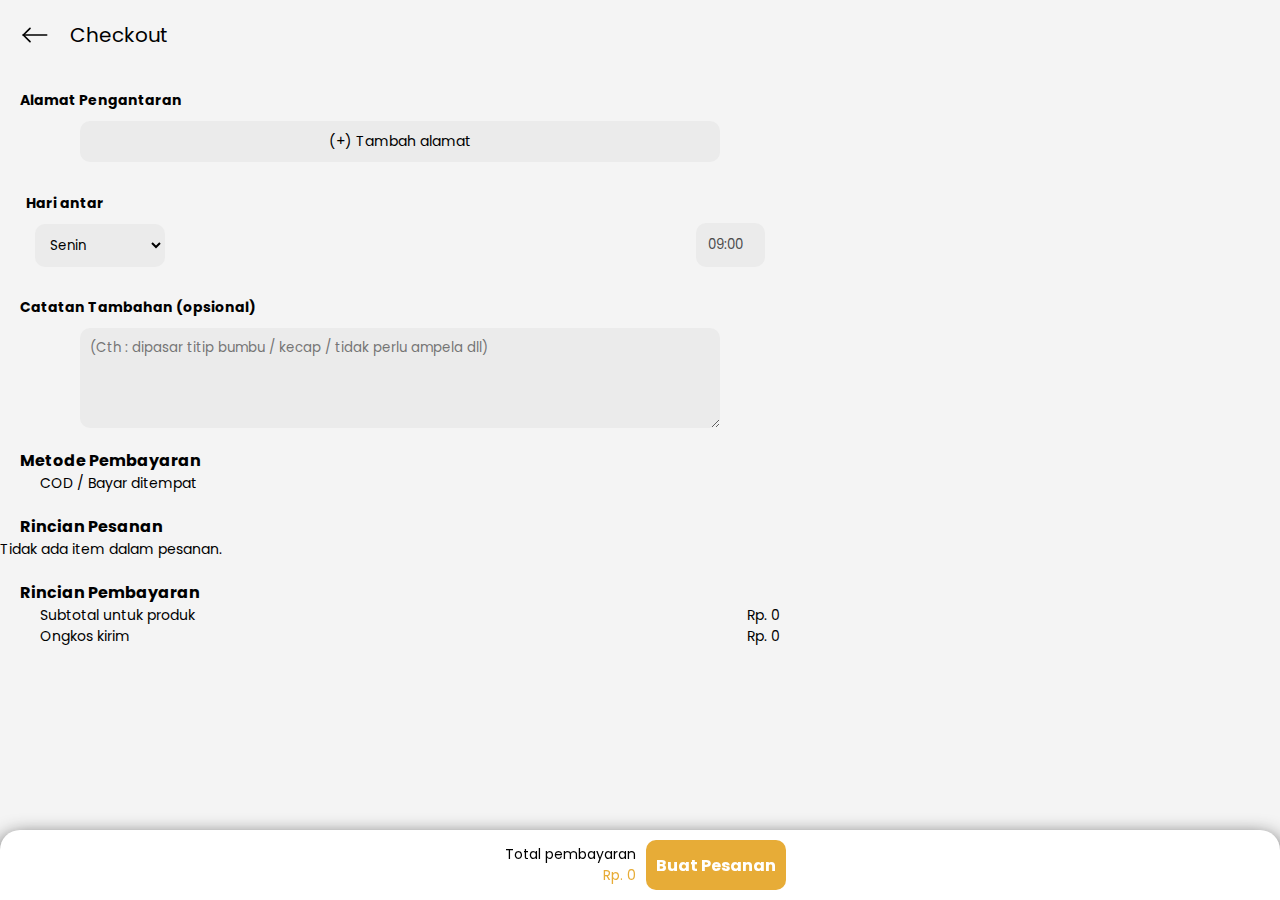
<file: checkout.html>
<!DOCTYPE html>
<html lang="en">
<head>
     <meta charset="UTF-8">
     <meta name="viewport" content="width=device-width, initial-scale=1.0">
     <title>Ayam Potong</title>
     <link rel="manifest" href="/manifest.json">
     <link rel="shortcut icon" href="img/logo.png" type="image/x-icon">
     <link rel="preconnect" href="https://fonts.googleapis.com">
     <link rel="preconnect" href="https://fonts.gstatic.com" crossorigin>
     <link href="https://fonts.googleapis.com/css2?family=Poppins:ital,wght@0,100;0,200;0,300;0,400;0,500;0,600;0,700;0,800;0,900&display=swap" rel="stylesheet">
     <link rel="stylesheet" href="css/styles.css">
     <link rel="stylesheet" href="css/checkout.css">
</head>
<body>
<div>
     <a href="cart.html" class="cs-top-page">
          <img src="img/arrow-narrow-left.svg" alt="arrow-left">
          <h7 style="color: black; font-size: 20px;"> Checkout</h7>
     </a>
     

     <div class="fill" style=" font-size: 14px;">
          <div class="Alamat-checkout">
               <h4 style="color: black; margin-left: 20px; margin-bottom: 10px;">Alamat Pengantaran</h4>
               <a href="account.html">
                    <div style="display: flex; justify-content: center;">
                         <div class="box-alamat-checkout" id="id-alamat-lengkap-input"> (+) Tambah alamat</div>
                    </div>
               </a>
          </div>
     
          <div class="hari-jam">
               <div class="hari-antar" style="width: 130px;">
                    <h4 style="color: black;"> Hari antar</h4>
                    <select id="id-hari-antar-input" class="my-input-class">
                         <option value="Senin">Senin</option>
                         <option value="Selasa">Selasa</option>
                         <option value="Rabu">Rabu</option>
                         <option value="Kamis">Kamis</option>
                         <option value="Jumat">Jumat</option>
                         <option value="Sabtu">Sabtu</option>
                         <option value="Minggu">Minggu</option>
                    </select>
               </div>
               <div style="display: flex; justify-content: center; align-items: center;"> 
               <div class="jam-antar">
                    <h4 style="color: #F4F4F4; margin-top: 30px;">Jam</h4>
                    <div style="position: relative;">
                         <button id="time-button">09:00</button>
                         <div id="time-dropdown"></div>
                    </div>
     
                    <!-- Selected Time -->
                    <div>
                         <span id="selected-time"></span>
                    </div>
               </div>
               </div>
          </div>
          <div class="catatan-tambahan">
               <h4 style="color: black; margin-left: 20px; margin-bottom: 10px;">Catatan Tambahan (opsional) </h4>
               <div style="display: flex; justify-content: center;">
               <textarea class="box-catatan-tambahan" id="id-catatan-input" placeholder="(Cth : dipasar titip bumbu / kecap / tidak perlu ampela dll)" ></textarea>
               </div>
          </div>
     </div>

     <div class="cs-metode-pembayaran">
          <h4 style="color: black; margin-left: 20px;"> Metode Pembayaran</h4>
          <p style="margin-left: 40px;"> COD / Bayar ditempat</p>
     </div>

     <div id="id-rincian-pesanan">
          <h4 style="color: black; margin-left: 20px;"> Rincian Pesanan</h4>
          <div id="order-details" style="display: flex; flex-direction: column;">
               <!-- Order details will be inserted here dynamically -->
          </div>
     </div>

     <div class="cs-rincian-pembayaran">
          <h4 style="color: black; margin-left: 20px;"> Rincian Pembayaran</h4>
          <div style="display: flex; flex-direction: column;">
               <div style="display: flex; flex-direction: row; justify-content: space-between;">
                    <p style="margin-left: 40px;" > Subtotal untuk produk</p>
                    <p id="subtotal" style="margin-right: 20px;" > Rp. 0</p>
               </div>
               <div style="display: flex; flex-direction: row; justify-content: space-between;">
                    <p style="margin-left: 40px;" > Ongkos kirim</p>
                    <p style="margin-right: 20px;"> Rp. 0</p>
               </div>
          </div>
     </div>
     
     
<div class="modal-overlay" id="modal-overlay">
     <div class="modal-content">
          <button class="close-send-btn" id="close-send-btn">x</button>
          <div style="height: 80px; background-color: #075F55; border-radius: 20px 20px 0px 0px;display: flex; flex-direction: row; padding: 10px; padding-left: 20px; gap: 20px;  align-items: center;">
          <img src="img/logo.png" alt="" style="width: 60px; height: 60px; background-color: #ffffff; border-radius: 50%;">
          <Pre>
<span style="font-weight: bold;">Ayam Potong Antar </span>
Akun bisnis
</Pre>
     </div>
          <section class="confirm">
               <div style="background-color: rgb(255, 255, 255); width: 240px; border-radius: 15px; padding: 20px; margin-left: 20px; margin-top: 30px; margin-bottom: 20px;">
                    <p style="color: black; font-size: 14px;">
                         Halo, dengan ini kamu dapat memesan lewat whatsapp dengan mudah
                    </p>
               </div>
               <div class="box-text-send" >
                    <p class="scrollable-content" id="id-text-send" style="font-size: 14px; ">
                         <!-- teks akan dimunculkan disini -->
                    </p>
               </div>
               <button id="send-whatsapp" class="close-and-send">
                    <a id="id-send-whatsapp">
                         <img src="./img/whatsapp.svg" alt="whatsapp" style="width: 30px; right: 10px;"> Kirim
                    </a>
               </button>
          </section>
     </div>
</div>
<div style="height: 120px;"></div>

<nav class="cs-bottom-page">
     <a class="cs-total-harga">
          <p> Total pembayaran</p>
          <p id="total-payment" style="color: var(--1);"> Rp. 0</p>
     </a>
     <button id="show-section-confirm-btn" class="into-whatsapp">
          Buat Pesanan
     </button>
</nav>
</div>


<div class="error-container-red" id="lengkapi-alamat-terlebih-dahulu" onclick="hideAlert()">
     <button type="button" aria-label="close-error" class="error-button-red">
          <svg stroke="currentColor" fill="none" stroke-width="2" viewBox="0 0 24 24" stroke-linecap="round"
               stroke-linejoin="round" class="close-icon" xmlns="http://www.w3.org/2000/svg">
               <path d="M18 6 6 18"></path>
               <path d="m6 6 12 12"></path>
          </svg>
     </button>
     <p class="error-message">
          <svg xmlns="http://www.w3.org/2000/svg" width="24" height="24" viewBox="0 0 24 24" fill="none" color="red"
               stroke="currentColor" stroke-width="2" stroke-linecap="round" stroke-linejoin="round"
               class="feather feather-alert-triangle">
               <path d="M10.29 3.86L1.82 18a2 2 0 0 0 1.71 3h16.94a2 2 0 0 0 1.71-3L13.71 3.86a2 2 0 0 0-3.42 0z">
               </path>
               <line x1="12" y1="9" x2="12" y2="13"></line>
               <line x1="12" y1="17" x2="12.01" y2="17"></line>
          </svg>
          <path d="m21.73 18-8-14a2 2 0 0 0-3.48 0l-8 14A2 2 0 0 0 4 21h16a2 2 0 0 0 1.73-3Z"></path>
          <path d="M12 9v4"></path>
          <path d="M12 17h.01"></path>
          <span style="color: rgb(212, 72, 72);">lengkapi alamat <br>
                terlebih dahulu</span>
     </p>
</div>
<script src="/service-worker.js"></script>
<script>
     // Ambil data dari localStorage
     const selectedItems = JSON.parse(localStorage.getItem('selectedItems')) || [];
     const orderDetailsContainer = document.getElementById('order-details');
     const subtotalElement = document.getElementById('subtotal');
     const totalPaymentElement = document.getElementById('total-payment');

     const addressElement = document.getElementById('id-alamat-lengkap-input');
     const dayElement = document.getElementById('id-hari-antar-input');
     const timeElement = document.getElementById('time-button');
     const notesElement = document.getElementById('id-catatan-input');

     function formatRupiah(angka) {
               return angka.toLocaleString('id-ID', { style: 'currency', currency: 'IDR' }).replace(',00', '');
          }
     

     function renderOrderDetails() {
               orderDetailsContainer.innerHTML = '';
               let subtotal = 0;

               if (selectedItems.length === 0) {
                    orderDetailsContainer.innerHTML = '<p>Tidak ada item dalam pesanan.</p>';
                    return;
               }

               selectedItems.forEach((item) => {
                    const itemElement = document.createElement('div');
                    itemElement.classList.add('order-item');
                    // Hapus teks "Potong" jika item.slash bernilai 0
                    const potongText =
                         item.slash && item.slash !== 0 ? `- <span> potong ${item.slash}</span>` : "";
                    itemElement.innerHTML = `
               <div style="display: flex; flex-direction: row; justify-content: space-between;">
                    <p style="margin-left: 40px;"> ${item.name} "${item.weight}" ${potongText}</p>
                    <p style="margin-right: 20px;"> x ${item.quantity}</p>
               </div>`;
                    orderDetailsContainer.appendChild(itemElement);

                    subtotal += item.price * item.quantity;
               });

               subtotalElement.innerText = `${formatRupiah(subtotal)}`;
               totalPaymentElement.innerText = `${formatRupiah(subtotal)}`;
          }

          renderOrderDetails();


     


     // alamat
     function loadAlamatToCheckout() {
          const savedData = JSON.parse(localStorage.getItem('formData'));

          if (savedData) {
               // Menampilkan alamat di elemen yang diinginkan
               const alamatElement = document.getElementById('id-alamat-lengkap-input');
               alamatElement.innerText = `${savedData.nama}, ${savedData.alamat}, ${savedData.kelurahan}`;
          }
          function showAlert() {
               document.getElementById('lengkapi-alamat-terlebih-dahulu').classList.add('show');
               setTimeout(hideAlert, 4000);
          }
          function hideAlert() {
               document.getElementById('lengkapi-alamat-terlebih-dahulu').classList.remove('show');
          }




          document.getElementById('send-whatsapp').addEventListener('click', () => {
               const address = addressElement.innerText;
               const day = dayElement.value;
               const time = timeElement.textContent;
               const notes = notesElement.value;
               const subtotal = subtotalElement.innerText;

               let orderDescription = '';
               selectedItems.forEach(item => {
                    const potongText =
                         item.slash && item.slash !== 0 ? `- <span> potong ${item.slash}</span>` : "";
                    orderDescription += `${item.quantity} ${item.name} "${item.weight}" ${potongText}\n`;
               });

               const message = `halo, saya ${savedData.nama}  pesan ayam potong dengan rincian berikut:\n\n` +
                    `*Deskripsi pesanan*\n${orderDescription}\n` +
                    `*Pengantaran*\nHari: ${day}\nJam: ${time} \nAlamat: ${savedData.alamat}, ${savedData.kelurahan}\n\n` +
                    `${notes}"\n` +
                    `*Total Harga*: ${subtotal}\n`;

               const encodedMessage = encodeURIComponent(message);
               const phoneNumber = '628993300818';
               const whatsappURL = `https://wa.me/${phoneNumber}?text=${encodedMessage}`;

               window.open(whatsappURL, '_blank');
          });


          function renderTextSend() {
               const address = addressElement.innerText;
               const day = dayElement.value;
               const time = timeElement.textContent;
               const notes = notesElement.value;
               const subtotal = subtotalElement.innerText;
               

               let orderDescription = '';
               selectedItems.forEach(item => {
                    const potongText =
                         item.slash && item.slash !== 0 ? `- <span> potong ${item.slash}</span>` : "";
                    orderDescription += `${item.quantity} ${item.name} \"${item.weight}\" ${potongText}\n`;
               });

               const message = `halo, saya ${savedData.nama} pesan ayam potong dengan rincian berikut:\n\n` +
                    `*Deskripsi pesanan*\n${orderDescription}\n` +
                    `*Pengantaran*\nHari: ${day}\nJam: ${time} \nAlamat: ${savedData.alamat}, ${savedData.kelurahan}\n\n` +
                    `${notes}\n` +
                    `*Total Harga*: ${subtotal}\n`;

               // Menampilkan teks di elemen id-text-send
               const textSendElement = document.getElementById('id-text-send');
               textSendElement.textContent = message;
          }

          function initializeTextSendSync() {
               window.addEventListener('load', renderTextSend);
               addressElement.addEventListener('input', renderTextSend);
               dayElement.addEventListener('change', renderTextSend);
               timeElement.addEventListener('click', renderTextSend);
               notesElement.addEventListener('input', renderTextSend);
               renderTextSend();
          }
          initializeTextSendSync();


          // Tombol dan elemen modal
          const showButton = document.getElementById("show-section-confirm-btn");
          const modalOverlay = document.getElementById("modal-overlay");
          const closeButton = document.getElementById("close-send-btn");

          // Fungsi untuk membuka modal
          showButton.addEventListener("click", () => {
               // tinggal bingun nempatinnya gimana
               if (savedData.nama === '') {
                    showAlert()
                    return
               }
               if (savedData.alamat === '') {
                    showAlert()
                    return
               }
               modalOverlay.style.display = "flex"; // Tampilkan modal
          });

          // Fungsi untuk menutup modal
          closeButton.addEventListener("click", () => {
               modalOverlay.style.display = "none"; // Sembunyikan modal
          });

          // Menutup modal jika klik di luar modal-content
          modalOverlay.addEventListener("click", (event) => {
               if (event.target === modalOverlay) {
                    modalOverlay.style.display = "none";
               }
          });
     }

     


     // waktu antar
     const timeButton = document.getElementById("time-button");
     const timeDropdown = document.getElementById("time-dropdown");
     const selectedTimeDisplay = document.getElementById("selected-time");

     // generate
     const times = Array.from({ length: 4 }, (_, index) => {
          const hour = 9 + index * 3; // dari 7 nyampe 19
          return `${hour.toString().padStart(2, "0")}:00`;
     });

     // dropdown menu
     times.forEach((time) => {
          const timeOption = document.createElement("div");
          timeOption.textContent = time;
          timeOption.style.padding = "12px";
          timeOption.style.cursor = "pointer";
          timeOption.style.color = "#4a4a4a";

          // Add hover effect 
          timeOption.addEventListener("mouseover", () => {
               timeOption.style.backgroundColor = "#e5e7eb";
          });
          timeOption.addEventListener("mouseout", () => {
               timeOption.style.backgroundColor = "transparent";
          });

          // Handle click event
          timeOption.addEventListener("click", () => {
               timeButton.textContent = time; // munculin tombol
               timeDropdown.style.display = "none"; // sembunyiin dropdown
          });

          timeDropdown.appendChild(timeOption);
     });

     // Toggle dropdown yerlihat
     timeButton.addEventListener("click", (event) => {
          event.stopPropagation();
          timeDropdown.style.display = timeDropdown.style.display === "none" || !timeDropdown.style.display ? "block" : "none";
     });

     // tutup dropdown
     document.addEventListener("click", (event) => {
          if (!timeDropdown.contains(event.target)) {
               timeDropdown.style.display = "none"; // sembunyiin dropdown
          }
     });

     // Tambahkan event listener untuk tombol send-whatsapp
          document.getElementById('send-whatsapp').addEventListener('click', function () {
               localStorage.removeItem('cart'); // Hapus data keranjang
               renderCart(); // Perbarui tampilan agar kosong
          });

     // Jalankan fungsi saat halaman dimuat
     window.addEventListener('load', loadAlamatToCheckout);
     
      


</script>
</body>
</html>
</file>
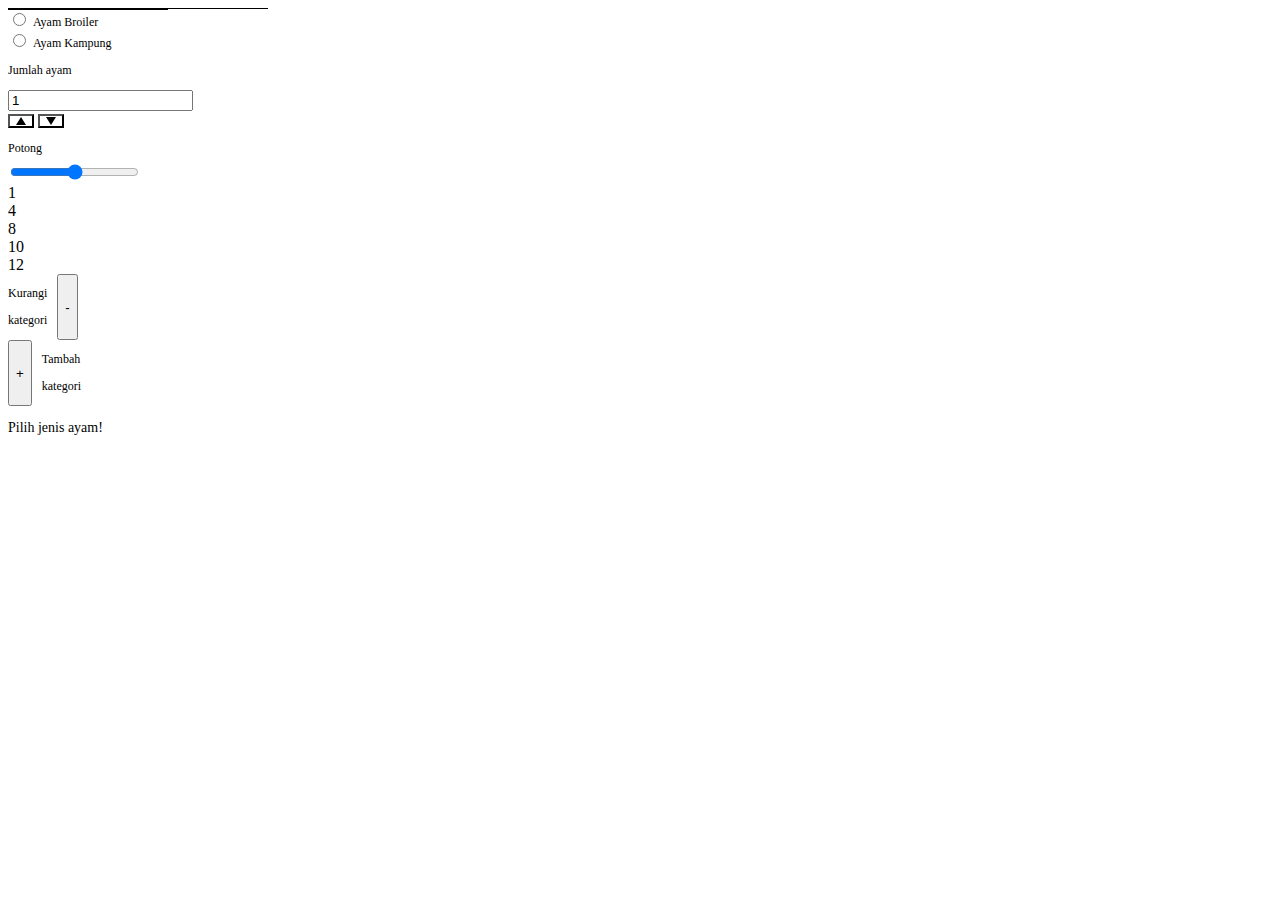
<file: exp.html>
<!DOCTYPE html>
<html lang="en">

<head>
     <meta charset="UTF-8">
     <meta name="viewport" content="width=device-width, initial-scale=1.0">
     <title>Order Manipulation</title>
     <style>
          .spinner .button button {
               cursor: pointer;
          }

          .arrow {
               display: block;
               width: 0;
               height: 0;
          }

          .arrow-up {
               border-left: 5px solid transparent;
               border-right: 5px solid transparent;
               border-bottom: 8px solid black;
          }

          .arrow-down {
               border-left: 5px solid transparent;
               border-right: 5px solid transparent;
               border-top: 8px solid black;
          }
     </style>
</head>

<body>
     <div class="choose">
          <div class="pembatas">
               <div class="garis-1" style="background-color: black; width: 260px; height: 1px; margin-top: 5px;"></div>
               <div class="garis-2" style="background-color: black; width: 160px; height: 1px;"></div>
          </div>

          <div class="manipulation-order" data-order-index="1">
               <div class="box-manipulation-jumlah-dan-jenis">
                    <div class="jenis-ayam" id="id-jenis">
                         <div style="display: flex; flex-direction: column; gap: 1px;">
                              <label class="jenisAyam">
                                   <input type="radio" name="chicken-1" value="broiler">
                                   <span style="color: black; font-size: 12px;">Ayam Broiler</span>
                              </label>
                              <label class="jenisAyam">
                                   <input type="radio" name="chicken-1" value="kampung">
                                   <span style="color: black; font-size: 12px;">Ayam Kampung</span>
                              </label>
                         </div>
                    </div>

                    <div style="display: flex; flex-direction: column;">
                         <p style="color: #000000; font-size: 12px;">Jumlah ayam</p>
                         <div class="spinner">
                              <input type="number" class="number" data-order-index="1" value="1">
                              <div class="button">
                                   <button class="increment_jumlah" style="background-color: rgba(127, 255, 212, 0);">
                                        <span class="arrow arrow-up"></span>
                                   </button>
                                   <button class="decrement_jumlah" style="background-color: rgba(127, 255, 212, 0);">
                                        <span class="arrow arrow-down"></span>
                                   </button>
                              </div>
                         </div>
                    </div>
               </div>

               <div class="slider-poin">
                    <p style="color: black; font-size: 12px; margin-bottom: 6px;">Potong</p>
                    <input type="range" id="id-potong" min="1" max="5" step="1">
                    <div class="slider-poin-number">
                         <div><span id="potong-1">1</span></div>
                         <div><span id="potong-4">4</span></div>
                         <div><span id="potong-8">8</span></div>
                         <div><span id="potong-10">10</span></div>
                         <div><span id="potong-12">12</span></div>
                    </div>
               </div>

               <div class="add-order" id="id-order">
                    <div style="display: flex; flex-direction: row; gap: 10px; text-align: right;">
                         <div style="font-size: 12px; color: black;">
                              <p>Kurangi</p>
                              <p>kategori</p>
                         </div>
                         <button class="decrease-order" onclick="addOrderForm(-1)">-</button>
                    </div>
                    <div style="display: flex; flex-direction: row; gap: 10px;">
                         <button class="increase-order" onclick="addOrderForm(1)">+</button>
                         <div>
                              <p style="font-size: 12px; color: black;">Tambah</p>
                              <p style="font-size: 12px; color: black;">kategori</p>
                         </div>
                    </div>
               </div>
          </div>
          <div class="output-manipulation-order" style="display: block;"></div>
          <p id="id-total-harga" style="font-size: 14px; color: black;">Pilih jenis ayam!</p>
     </div>

     <script>
          function calculateTotalPrice() {
               const forms = document.querySelectorAll('.manipulation-order');
               let totalPrice = 0;
               forms.forEach((form) => {
                    const index = form.getAttribute('data-order-index');
                    const selectedChicken = form.querySelector(`input[name="chicken-${index}"]:checked`);
                    const chickenType = selectedChicken ? selectedChicken.value : null;

                    const prices = {
                         broiler: 20000,
                         kampung: 50000,
                    };

                    const quantity = parseInt(form.querySelector(`.number`).value) || 0;
                    const pricePerChicken = prices[chickenType] || 0;

                    totalPrice += pricePerChicken * quantity;
               });

               document.getElementById('id-total-harga').innerText = `Rp ${totalPrice.toLocaleString()}`;
          }

          function addOrderForm(amount) {
               const formContainer = document.querySelector('.output-manipulation-order');
               const orderForms = document.querySelectorAll('.manipulation-order');

               if (amount > 0) {
                    const newForm = orderForms[0].cloneNode(true);
                    const newIndex = orderForms.length + 1;
                    newForm.setAttribute('data-order-index', newIndex);

                    newForm.querySelectorAll('input').forEach((input) => {
                         if (input.type === 'radio') {
                              input.name = `chicken-${newIndex}`;
                              input.checked = false;
                         } else if (input.type === 'number') {
                              input.setAttribute('data-order-index', newIndex);
                              input.value = 1;
                         }
                    });

                    newForm.querySelector('.increment_jumlah').addEventListener('click', function () {
                         const input = this.closest('.spinner').querySelector('.number');
                         input.value = parseInt(input.value) + 1;
                         calculateTotalPrice();
                    });

                    newForm.querySelector('.decrement_jumlah').addEventListener('click', function () {
                         const input = this.closest('.spinner').querySelector('.number');
                         const currentValue = parseInt(input.value);
                         if (currentValue > 0) {
                              input.value = currentValue - 1;
                         }
                         calculateTotalPrice();
                    });

                    formContainer.appendChild(newForm);
               } else if (amount < 0 && orderForms.length > 1) {
                    formContainer.removeChild(orderForms[orderForms.length - 1]);
               }

               calculateTotalPrice();
          }

          document.addEventListener('click', (event) => {
               if (event.target.classList.contains('increment_jumlah')) {
                    const input = event.target.closest('.spinner').querySelector('.number');
                    input.value = parseInt(input.value) + 1;
                    calculateTotalPrice();
               }

               if (event.target.classList.contains('decrement_jumlah')) {
                    const input = event.target.closest('.spinner').querySelector('.number');
                    const currentValue = parseInt(input.value);
                    if (currentValue > 0) {
                         input.value = currentValue - 1;
                    }
                    calculateTotalPrice();
               }
          });

          document.querySelectorAll('input[name^="chicken"]').forEach((radio) => {
               radio.addEventListener('change', calculateTotalPrice);
          });

          document.querySelectorAll('.number').forEach((input) => {
               input.addEventListener('input', calculateTotalPrice);
          });
     </script>
</body>

</html>
</file>
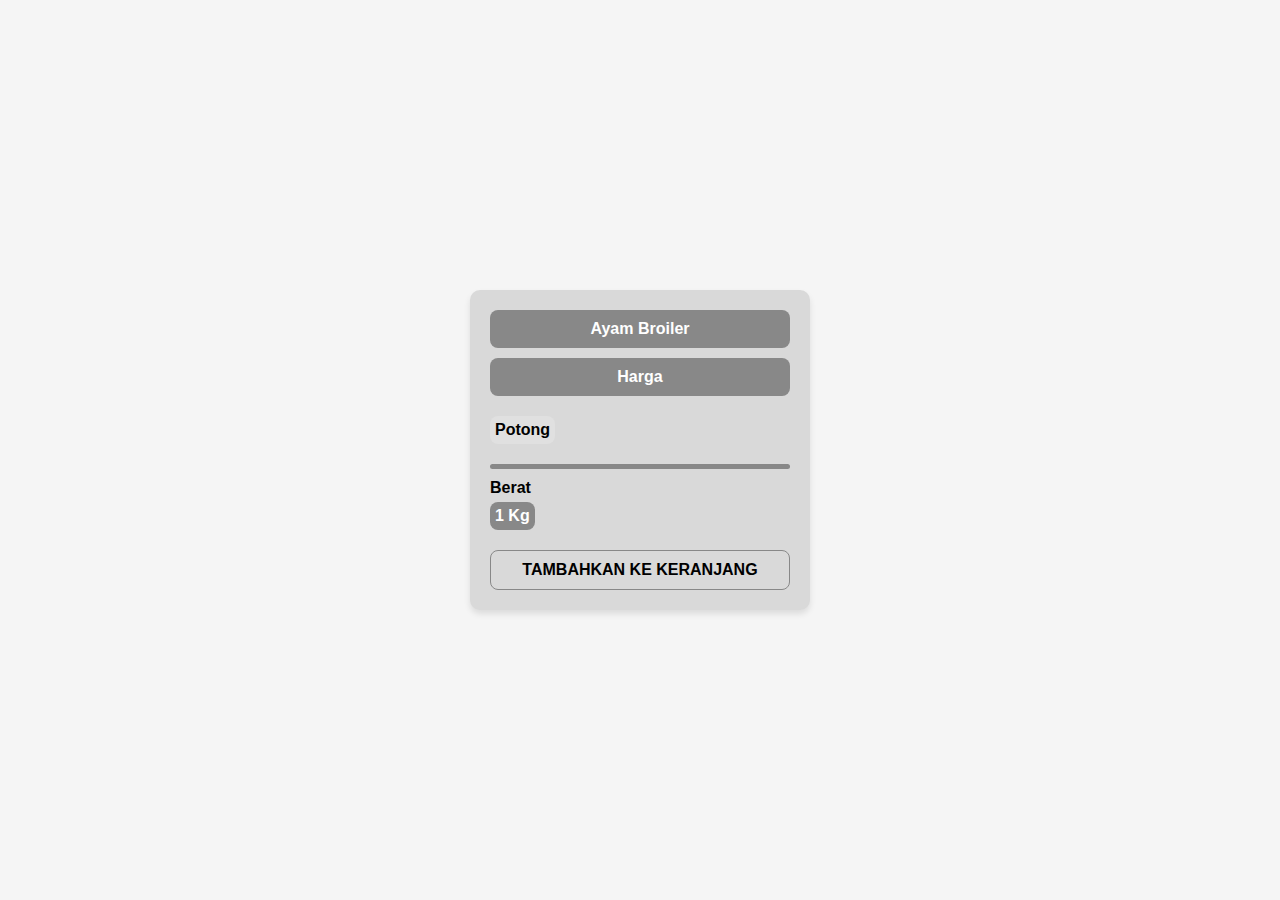
<file: experimen/ex.html>
<!DOCTYPE html>
<html lang="en">

<head>
  <meta charset="UTF-8">
  <meta name="viewport" content="width=device-width, initial-scale=1.0">
  <title>Ayam Broiler Card</title>
  <style>
    body {
      font-family: Arial, sans-serif;
      background-color: #f5f5f5;
      display: flex;
      justify-content: center;
      align-items: center;
      height: 100vh;
      margin: 0;
    }

    .card {
      background-color: #d9d9d9;
      width: 300px;
      border-radius: 10px;
      padding: 20px;
      box-shadow: 0 4px 6px rgba(0, 0, 0, 0.1);
    }

    .card .title {
      background-color: #888888;
      color: white;
      padding: 10px;
      border-radius: 8px;
      font-weight: bold;
      text-align: center;
      margin-bottom: 10px;
    }

    .card .price {
      background-color: #888888;
      color: white;
      padding: 10px;
      border-radius: 8px;
      font-weight: bold;
      text-align: center;
      margin-bottom: 20px;
    }

    .card .cut {
      background-color: #e0e0e0;
      color: black;
      padding: 5px;
      border-radius: 8px;
      font-weight: bold;
      text-align: center;
      display: inline-block;
      margin-bottom: 10px;
    }

    .card .separator {
      background-color: #888888;
      height: 5px;
      border-radius: 3px;
      margin: 10px 0;
    }

    .card .weight-label {
      font-weight: bold;
      margin-bottom: 5px;
    }

    .card .weight-value {
      background-color: #888888;
      color: white;
      padding: 5px;
      border-radius: 8px;
      font-weight: bold;
      text-align: center;
      display: inline-block;
    }

    .card .add-to-cart {
      background-color: #d9d9d9;
      color: black;
      padding: 10px;
      border-radius: 8px;
      font-weight: bold;
      text-align: center;
      text-transform: uppercase;
      cursor: pointer;
      border: 1px solid #888888;
      margin-top: 20px;
    }

    .card .add-to-cart:hover {
      background-color: #c0c0c0;
    }
  </style>
</head>

<body>
  <div class="card">
    <div class="title">Ayam Broiler</div>
    <div class="price">Harga</div>
    <div class="cut">Potong</div>
    <div class="separator"></div>
    <div class="weight-label">Berat</div>
    <div class="weight-value">1 Kg</div>
    <div class="add-to-cart">Tambahkan ke keranjang</div>
  </div>
</body>

</html>
</file>
<file: css/styles.css>
/* pointer select*/
:root {
  --bg: #ffeee6;
  --1: #e7ac37;
  --2: #af7e1d;
  --3: #966503;
  --4: #483002;
  --5: #fedc99;
  --grey: #afafaf;
  --black: #120800;
}

* {
  font-family: "poppins", sans-serif;
  margin: 0;
  padding: 0;
  box-sizing: border-box;
  outline: none;
  border: none;
  text-decoration: none;
}

html {
  scroll-behavior: smooth;
}

body {
  font-family: "poppins", sans-serif;
  background-color: #f4f4f4;
  color: #fff;
  margin: 0;
  padding: 0;
  overflow-x: hidden;
  width: 100%;
  max-width: 800px;
}

.cs-top-page {
  height: 70px;
  display: flex;
  flex-direction: row;
  align-items: center;
}

.navbar-top {
  display: flex;
  flex-direction: row;
  justify-content: space-between;
  align-items: center;
  height: 60px;
  background-color: #ffffff;
  border-radius: 0px 0px 15px 15px;
  position: fixed;
  width: 100%;
  z-index: 1000;
  margin-bottom: 30px;
  box-shadow: 0px 5px 15px #292929;
}

.navbar-top .navbar-top-text {
  font-size: 1.2rem;
  font-weight: 700;
  color: var(--1);
  font-style: italic;
  margin-left: 18px;
}

.slide1 {
  position: absolute;
  background-color: var(--4);
  height: 480px;
  width: 100%;
  padding: 10px;
  border-radius: 0px 0px 90px 90px;
  z-index: -100;
  box-shadow: 0px 10px 30px #292929;
  opacity: 0;
  transform: translateY(-400px);
  transition: opacity 1s ease-out, transform 2s ease-out;
}

.slide2 {
  position: absolute;
  background-color: var(--2);
  height: 1200px;
  width: 100%;
  padding: 10px;
  border-radius: 0px 0px 90px 90px;
  z-index: -99;
  box-shadow: 0px 10px 30px #292929;
  opacity: 0;
  transform: translateY(-400px);
  transition: opacity 1s ease-out, transform 3s ease-out;
}

.slide3 {
  position: absolute;
  background-color: var(--1);
  height: 500px;
  width: 100%;
  padding: 10px;
  border-radius: 0px 0px 90px 90px;
  z-index: -98;
  box-shadow: 0px 10px 30px #292929;
  opacity: 0;
  transform: translateY(-400px);
  transition: opacity 1s ease-out, transform 1s ease-out;
}

.visible {
  opacity: 1;
  transform: translateY(0);
}

.nav-top-btn {
  background: #00000000;
}
#navbar-bottom {
  cursor: pointer;
  display: flex;
  justify-content: space-between;
  padding-right: 5px;
  padding-left: 20px;
  align-items: center;
  position: fixed;
  z-index: 1003;
  background-color: #ffffff00;
  border-radius: 20px 20px 0px 0px;
  bottom: 0px;
  width: 100%;
  height: 60px;
}

.nav-tom-img {
  z-index: 1001;
  position: fixed;
  width: 108%;
  bottom: 0px;
  left: -15px;
}

.hover-navtom {
  margin-right: 10px;
  margin-top: 7px;
  background: #00000000;
}

.feather-logo:hover {
  color: var(--1);
}
@keyframes floating {
  0% {
    transform: translateY(0px);
  }
  50% {
    transform: translateY(-10px);
  }
  100% {
    transform: translateY(0px);
  }
}
.floating-cart {
  position: fixed;
  background-color: var(--1);
  padding: 20px;
  border-radius: 50%;
  right: 41%;
  display: flex;
  justify-content: center;
  align-items: center;
  bottom: 30px;
  box-shadow: rgb(201, 148, 24) 0px 0px 20px 0px;
  animation: floating 3s ease-in-out infinite;
}

.into-faq {
  display: flex;
  justify-content: center;
  align-items: center;
  width: 60px;
  margin-left: 8px;
}

.isi-form {
  display: flex;
  justify-content: center;
  align-items: center;
  height: 100%;
  width: 35%;
  color: #ab790f;
  text-align: center;
  font-size: 18px;
}

.hero .row {
  display: flex;
  flex-direction: column;
  justify-content: center;
  align-items: center;
  margin-top: 50px;
}

.hero .keunggulan {
  display: flex;
  flex-direction: column;
  justify-content: center;
  align-items: center;
}

.hero .row p {
  margin-top: 10px;
  margin-left: 70px;
  margin-right: 70px;
  text-align: center;
  color: rgb(255, 255, 255);
  font-size: 18px;
}

.hero .row p span {
  color: #2d8113;
  font-weight: 700;
}

.daging-img {
  margin: 20px;
}

.logo-img {
  margin-left: 10px;
  margin-right: 10px;
  width: 90px;
  height: 90px;
  border-radius: 50%;
  background-color: #463a306b;
  padding: 8px;
}

.about {
  margin-top: 120px;
  margin-left: 10px;
  margin-right: 8px;
}

.about h3 {
  font-size: 1rem;
  font-style: bold;
  margin-bottom: 10px;
  margin-left: 80px;
  color: var(--5);
}

.about .row {
  display: flex;
  justify-content: center;
  margin-bottom: 40px;
}

.about .row p {
  font-size: 16px;
}

@keyframes scroll-left {
  0% {
    transform: translateX(0);
  }

  100% {
    transform: translateX(calc(-280px * 4));
  }
}

@keyframes scroll-right {
  0% {
    transform: translateX(calc(-280px * 4));
  }

  100% {
    transform: translateX(0);
  }
}

.slider {
  margin: auto;
  overflow: hidden;
  position: relative;
  width: 100%;
}

.slide-track {
  display: flex;
  width: calc(280px * 8);
}

.slide-track.left {
  animation: scroll-left 12s linear infinite;
}

.slide-track.right {
  animation: scroll-right 12s linear infinite;
}

.slide-item {
  margin-left: 20px;
  margin-bottom: 40px;
  border-radius: 20px;
  transition: transform 0.5s, box-shadow 0.5s;
}

.slide-item:hover {
  transform: scale(1.05);
  cursor: pointer;
  box-shadow: 0 10px 5px -5px rgba(0, 0, 0, 0.678);
}

.order {
  height: 500px;
}

@media only screen and (max-width: 600px) {
  .slider {
    width: 100%;
  }
}

.supplier {
  margin-top: 130px;
  justify-content: center;
  /* Mengatur elemen ke tengah secara horizontal */
  align-items: center;
  /* Mengatur elemen ke tengah secara vertikal */

  text-align: center;
  /* Mengatur teks di dalam elemen menjadi rata tengah */
}

.supplier .container {
  margin-bottom: 30px;
  /* Membatasi lebar container */
  padding: 20px;
  /* Memberikan sedikit ruang di dalam container */
}

.supplier h3 {
  font-size: 1rem;
  /* Ukuran font heading utama */
  margin-bottom: 10px;
  /* Memberikan jarak bawah */
  color: #ffffff;
  /* Warna teks */
}

.supplier h4 {
  font-size: 1rem;
  /* Ukuran font heading kedua */
  margin-bottom: 15px;
  /* Memberikan jarak bawah */
  color: #ddbc81;
}

.supplier p {
  font-size: 16px;
  /* Ukuran font paragraf */
  color: #e39b3d;
  /* Warna teks */
  line-height: 1.6;
}

.supplier .ayam-supplier {
  justify-content: center;
  display: flex;
  gap: 20px;
}

.supplier .ayam-supplier img {
  width: 160px;
  height: 140px;
  border-radius: 20%;
  margin-top: 10px;
  margin-bottom: 10px;
  box-shadow: 10px 10px 30px #292929;
}

.free-ongkir {
  padding: 10px;
  display: flex;
  flex-wrap: wrap;
  gap: 10px;
  justify-content: center;
  text-align: center;
  width: auto;
}

.kelurahan {
  height: 30px;
  background-color: #492b08;
  padding-left: 5px;
  padding-right: 5px;
  border-radius: 5px;
}

.order {
  display: flex;
  flex-direction: column;
  justify-content: center;
  align-items: center;
  gap: 20px;
  height: auto;
  display: block;
  margin-top: 200px;
  margin-bottom: 200px;
}

.manipulation-order {
  display: flex;
  flex-direction: column;
  background-color: white;
  border-radius: 15px;
  box-shadow: 0px 6px 20px #535252;
  justify-content: center;
  text-align: center;
  align-items: center;
}

.box-gambar-harga-berat {
  display: flex;
  flex-direction: row;
  justify-content: space-between;
  width: 90%;
  align-items: center;
  margin: 10px;
  text-align: left;
}

.container-cart-order {
  display: flex;
  flex-direction: column;
  justify-content: center;
  align-items: center;
  gap: 20px;
}

.button-add-to-cart {
  cursor: pointer;
  box-shadow: rgb(201, 148, 24) 0px 7px 29px 0px;
  transition: all 0.5s ease;
}
.button-add-to-cart:hover {
  background-color: hsl(45, 80%, 48%);
  color: hsl(0, 0%, 100%);
  box-shadow: rgb(201, 148, 24) 0px 7px 29px 0px;
}
.button-add-to-cart:active {
  transform: translateY(10px);
  transition: 100ms;
}

/* From Uiverse.io by shah1345 */
.button-choose-weight {
  display: inline-block;
  transition: all 0.2s ease-in;
  position: relative;
  overflow: hidden;
  z-index: 1;
  color: var(--3);
  padding: 5px;
  cursor: pointer;
  font-size: 16px;
  margin: 4px;
  border-radius: 0.5em;
  background: #ffffff00;
  border: 1px solid var(--3);
}

.button-choose-weight:active {
  color: #666;
}

.button-choose-weight:before {
  content: "";
  position: absolute;
  left: 50%;
  transform: translateX(-50%) scaleY(1) scaleX(1.25);
  top: 100%;
  width: 140%;
  height: 180%;
  background-color: rgba(0, 0, 0, 0.05);
  border-radius: 50%;
  display: block;
  transition: all 0.5s 0.1s cubic-bezier(0.55, 0, 0.1, 1);
  z-index: -1;
}

.button-choose-weight:after {
  content: "";
  position: absolute;
  left: 55%;
  transform: translateX(-50%) scaleY(1) scaleX(1.45);
  top: 180%;
  width: 160%;
  height: 190%;
  background-color: var(--3);
  border-radius: 50%;
  display: block;
  transition: all 0.5s 0.1s cubic-bezier(0.55, 0, 0.1, 1);
  z-index: -1;
}

.button-choose-weight:hover {
  color: #ffffff;
  border: 1px solid var(--3);
}

.button-choose-weight:hover:before {
  top: -35%;
  background-color: var(--3);
  transform: translateX(-50%) scaleY(1.3) scaleX(0.8);
}

.button-choose-weight:hover:after {
  top: -45%;
  background-color: var(--3);
  transform: translateX(-50%) scaleY(1.3) scaleX(0.8);
}

.headline {
  display: flex;
  margin-top: 40px;
  flex-direction: column;
  justify-content: center;
  align-items: center;
}

.pembatas {
  display: flex;
  flex-direction: column;
  justify-content: center;
  align-items: center;
  gap: 10px;
  margin-bottom: 20px;
}

.slider-poin {
  display: flex;
  flex-direction: column;
  justify-content: center;
  align-items: center;
  gap: 5px;
  width: 260px;
  margin-left: 20px;
  margin-right: 20px;
  margin-bottom: 10px;
}

.slider-bar {
  -webkit-appearance: none;
  width: 100%;
  height: 10px;
  border-radius: 5px;
  background-color: #3f4044;
  background-image: linear-gradient(
    43deg,
    #757576 0%,
    #464246 46%,
    #242424 100%
  );
  outline: none;
  opacity: 0.7;
  -webkit-transition: 0.2s;
  transition: opacity 0.2s;
  margin-left: 10px;
  margin-right: 10px;
}

.slider-bar::-webkit-slider-thumb {
  -webkit-appearance: none;
  appearance: none;
  width: 20px;
  height: 20px;
  border-radius: 50%;
  background-color: #000000;

  cursor: pointer;
}

.slider-bar::-moz-range-thumb {
  width: 20px;
  height: 20px;
  border-radius: 50%;
  background-color: #0093e9;
  background-image: linear-gradient(160deg, #0093e9 0%, #80d0c7 100%);
  cursor: pointer;
}

.slider-poin-number {
  display: flex;
  justify-content: space-between;
  width: 95%;
  padding-left: 10px;
  padding-right: 10px;
  color: black;
  font-size: 18px;
}

.weight-display {
  width: 60px;
  height: 40px;
  line-height: 40px;
  border: 1px solid var(--3);
  border-radius: 5px;
  background-color: white;
  color: var(--4);
}
.button-weight-control {
  width: 40px;
  height: 40px;
  background-color: var(--3);
  color: white;
  border: none;
  border-radius: 5px;
  font-size: 18px;
  cursor: pointer;
  display: flex;
  align-items: center;
  justify-content: center;
}

.button-weight-control:hover {
  background-color: var(--4);
}

.faq {
  width: 100%;
  background-color: var(--black);
  border-radius: 50px;
  box-shadow: 0px 10px 30px #292929;
  margin-top: 40px;
}

.faq-container {
  margin-left: 30px;
  margin-right: 30px;
  border-radius: 8px;
  padding: 20px;
}

.faq-garis {
  border-bottom: 1px solid #ddd;
  padding: 10px 0;
}

.faq-item:last-child {
  border-bottom: none;
}

.faq-question {
  display: block;
  cursor: pointer;
  padding: 10px 0;
  color: #fff;
}

.faq-question:hover {
  color: var(--1);
}

.faq-answer {
  max-height: 0;
  font-size: 14px;
  overflow: hidden;
  transition: max-height 0.3s ease-out;
  color: #b5b2b2;
  padding: 0 10px;
  margin-bottom: 10px;
}

input[type="checkbox"] {
  display: none;
}

input[type="checkbox"]:checked ~ .faq-answer {
  max-height: 500px; /* Sesuaikan sesuai kebutuhan */
  transition: max-height 0.3s ease-in;
}

footer {
  margin-top: 30px;
  margin-bottom: 30px;
  height: 350px;
  align-items: center;
  justify-content: center;
  text-align: center;
}

.location-garis {
  border-bottom: 1px solid #000000;
  padding: 10px 0;
  margin-bottom: 10px;
  margin-left: 70px;
  margin-right: 70px;
}

iframe {
  margin-top: 20px;
  width: 300px;
  height: 200px;
}

/* Tombol Tampilkan */
#show-section-btn {
  padding: 10px 20px;
  font-size: 18px;
  cursor: pointer;
}

.cs-bottom-page {
  cursor: pointer;
  display: flex;
  position: fixed;
  justify-content: center;
  align-items: center;
  background-color: #ffffff;
  padding: 0px;
  border-radius: 20px 20px 0px 0px;
  box-shadow: 0px 7px 20px #292929;
  bottom: 0px;
  z-index: 1002;
  transition: left 5s ease;
  width: 100%;
  height: 70px;
}

.cs-total-harga {
  color: #292929;
  font-size: 14px;
  text-align: right;
  margin-left: 10px;
  margin-right: 10px;
}

.slider-poin-number span {
  padding: 5px 10px;
  border-radius: 5px;
  transition: background-color 0.3s, color 0.3s;
  -webkit-transition: background-color 0.3s, color 0.3s;
  -moz-transition: background-color 0.3s, color 0.3s;
  -ms-transition: background-color 0.3s, color 0.3s;
  -o-transition: background-color 0.3s, color 0.3s;
}

.slider-poin-number span.active {
  background-color: rgba(0, 123, 255, 0.2); /* Biru transparan */
  color: #007bff; /* Warna teks biru */
  border: 1px solid #007bff; /* Border biru */
  font-weight: bold;
}

.error-container-red {
  width: 100%;
  max-width: 16rem;
  display: flex;
  flex-wrap: wrap;
  align-items: center;
  justify-content: center;
  padding: 0.25rem 2rem 0.5rem 1rem;
  border-radius: 0.5rem;
  font-size: 14px;
  font-weight: 500;

  border: 1px solid #f85149;
  color: #b22b2b;
  background: linear-gradient(#ffe3e2d5, #ffaaa4ec);

  position: fixed;
  top: -100px;
  left: 50%;
  transform: translateX(-50%);

  transition: top 0.5s ease-in-out;
}

.error-button-red {
  position: absolute;
  right: 1rem;
  padding: 0.25rem;
  border-radius: 0.375rem;
  transition: opacity 0.2s;
  color: #f85149;
  border: 1px solid #f85149;
  opacity: 0.4;
}

.error-button-red:hover {
  opacity: 1;
}

.error-container-green {
  position: relative;
  width: 100%;
  max-width: 16rem;
  display: flex;
  flex-wrap: wrap;
  align-items: center;
  justify-content: center;
  padding: 0.25rem 2rem 0.5rem 1rem;
  border-radius: 0.5rem;
  font-size: 14px;
  font-weight: 500;
  border: 1px solid #8ff849;
  color: #7eb22b;
  background: linear-gradient(#fffffff3, #e8ffdd);

  position: fixed;
  top: -100px;
  left: 50%;
  transform: translateX(-50%);

  transition: top 0.5s ease-in-out;
}

.error-button-green {
  position: absolute;
  right: 1rem;
  padding: 0.25rem;
  border-radius: 0.375rem;
  transition: opacity 0.2s;
  color: #197c19;
  border: 1px solid #1f962f;
  opacity: 0.4;
}

.error-button-green:hover {
  opacity: 1;
}

.error-message {
  display: flex;
  flex-direction: row;
  align-items: center;
  margin-right: auto;
  gap: 0.2rem;
}

.error-icon {
  height: 1.75rem;
  width: 1.75rem;
}

.close-icon {
  height: 1rem;
  width: 1rem;
}

.show {
  top: 30px;
}

.notification-container-index {
  position: fixed;
  top: 70px;
  left: 50%;
  transform: translateX(-50%);
  display: flex;
  flex-direction: column;
  align-items: center;
  gap: 10px;
}

.error-container-green-index {
  width: 300px;
  display: flex;
  flex-wrap: wrap;
  align-items: center;
  justify-content: center;
  padding: 0.25rem 2rem 0.5rem 1rem;
  border-radius: 0.5rem;
  font-size: 14px;
  font-weight: 500;
  border: 1px solid #8ff849;
  color: #7eb22b;
  background: linear-gradient(#fffffff3, #e8ffdd);
  box-shadow: 0 4px 6px rgba(0, 0, 0, 0.1);
  opacity: 1;
  transition: opacity 0.5s ease-in-out;
  z-index: 10001;
}

.error-button-green-index {
  position: absolute;
  right: 1rem;
  padding: 0.25rem;
  border-radius: 0.375rem;
  transition: opacity 0.2s;
  color: #197c19;
  border: 1px solid #1f962f;
  opacity: 0.4;
}

.error-button-green-index:hover {
  opacity: 1;
}

.hidden {
  opacity: 0;
}
/* media queries */
/* Tablet */
/* Dekstop */
</file>
<file: css/account.css>
body {
  background-color: white;
}
.box-nama-input {
  display: flex;
  flex-direction: column;
  width: 62%;
  position: static;
}

.cs-text-input {
  font-size: 14px;
  color: #dda537;
  font-weight: 700;
  position: relative;
  top: 0.5rem;
  margin: 0 0 0 7px;
  padding: 0 3px;
  background: #ffffff;
  width: fit-content;
}

.box-nama-input input[type="text"].input {
  padding: 11px 10px;
  font-size: 14px;
  border: 2px #a7a7a6 solid;
  border-radius: 5px;
  background: #ffffff;
}

.box-nama-input input[type="text"].input:focus {
  outline: none;
}
.box-alamat-input {
  display: flex;
  flex-direction: column;
  width: 90%;
  position: static;
  margin: 20px;
}

.box-alamat-input input[type="text"].input {
  padding: 11px 10px;
  font-size: 14px;
  border: 2px #a7a7a6 solid;
  border-radius: 5px;
  background: #ffffff;
}

.box-alamat-input input[type="text"].input:focus {
  outline: none;
}

.inner-box-alamat {
  display: flex;
  flex-direction: column;
  justify-content: center;
  align-items: center;
  gap: 10px;
  width: 100%;
  border: solid white;
}

.cs-kelurahan-input {
  width: 100%; /* w-full */
  border: 1px solid #ffffff00; /* border */
  border-radius: 10px; /* rounded-md */
  background-color: #ffffff; /* bg-gray-100 */
  text-align: left; /* text-left */
  color: #000000; /* text-gray-700 */
}

#btn-simpan {
  font-size: 18px;
  padding: 10px;
  background-color: var(--1);
  color: rgb(255, 255, 255);
  border-radius: 10px;
  margin-right: 20px;
  display: flex;
  align-items: center;
  gap: 3px;
}

#btn-kembali-ke-checkout {
  position: absolute;
  bottom: 20px;
  right: 20px;
  font-size: 16px;
  padding: 10px;
  background-color: var(--3);
  color: white;
  border-radius: 10px;
  display: flex;
  align-items: center;
}
</file>
<file: css/cart.css>
.cart-controls {
  display: flex;
  width: 100%;
  max-width: 400px;
  margin: 20px auto;
  background-color: #fff;
  border-radius: 15px;
  overflow: hidden;
  color: black;
  justify-content: space-between;
  height: 50px;
  align-items: center;
  padding: 15px;
  padding-left: 20px;
}

.container-cart {
  width: 100%;
  max-width: 400px;
  margin: 20px auto;
  background-color: #fff;
  border-radius: 15px;
  overflow: hidden;
  color: black;
}

.cs-cart-item {
  display: flex;
  justify-content: space-between;
  padding: 15px;
  box-shadow: 0 2px 10px rgba(0, 0, 0, 0.1);
  border: 5px solid #f4f4f4;
  align-items: center;
  border-radius: 20px;
}

.item-info {
  flex: 1;
  margin-left: 12px;
}

.item-info h2 {
  font-size: 16px;
}

.item-info p {
  margin: 5px 0;
  color: #555;
  font-size: 14px;
}

.item-quantity {
  display: flex;
  align-items: center;
  gap: 10px;
  margin-top: 15px;
}

.item-quantity button {
  width: 30px;
  height: 30px;
  background-color: #e3e2e2;
  border: 1px solid #ddd;
  border-radius: 4px;
  font-size: 16px;
  cursor: pointer;
}

.item-quantity span {
  font-size: 16px;
}

.container-checkbox {
  --checkbox-size: 25px;
  --checkbox-width: 3px;
  --checkbox-border-radius: 4px;
  --tickmark-width: 5;
  --checkmark-box-color: var(--1);
  --checkmark-color: white;
  display: flex;
  flex-direction: row;
  margin-right: 8px;
}
.checkbox {
  display: none;
}
.checkbox-container {
  width: var(--checkbox-size);
  height: var(--checkbox-size);
  position: relative;
}
.checkbox-container .box {
  width: 100%;
  height: 100%;
  border: var(--checkbox-width) solid rgba(0, 0, 0, 0.5);
  border-radius: var(--checkbox-border-radius);
  transition: all 1s ease;
}
.checkbox-container:hover .box {
  border-color: var(--checkmark-box-color);
  border-width: calc(var(--checkbox-width) + 1px);
}

.checkbox-container .checkmark::before,
.checkbox-container .checkmark::after {
  content: "";
  background: var(--checkmark-box-color);
  width: 0%;
  height: 0%;
  position: absolute;
  top: 50%;
  transition: all 0.5s ease;
  z-index: -1;
}
.checkbox-container .checkmark:hover::before,
.checkbox:checked + .checkbox-label .checkmark::before {
  border-radius: var(--checkbox-border-radius);
  border-top-right-radius: 0px;
  border-bottom-right-radius: 0px;
}

.checkbox-container .checkmark:hover::after,
.checkbox:checked + .checkbox-label .checkmark::after {
  border-radius: var(--checkbox-border-radius);
  border-top-left-radius: 0px;
  border-bottom-left-radius: 0px;
}

.checkbox-container .checkmark::after {
  right: 0;
}

.checkbox-container .checkmark {
  z-index: 2;
  cursor: pointer;
  width: 100%;
  height: 100%;
  position: absolute;
  top: 0;
  left: 0;
}

.checkbox:checked + .checkbox-label .checkmark::before,
.checkbox:checked + .checkbox-label .checkmark::after {
  width: 50%;
  height: 100%;
  top: 0;
}

.tick-container {
  position: absolute;
  top: 50%;
  width: 100%;
  height: 100%;
  left: 50%;
  transform: translate(-50%, -50%);
}

.checkbox:checked + .checkbox-label .tickmark {
  position: absolute;
  top: 0px;
  width: 100%;
  stroke: var(--checkmark-color);
  stroke-width: var(--tickmark-width);
  stroke-linecap: round;
  stroke-linejoin: round;
}

.checkbox:checked + .checkbox-label .tickmark-check {
  stroke-dasharray: 36; /* Total length of the tick path */
  stroke-dashoffset: 36; /* Initially hidden */
  animation: draw-check 0.6s ease-out forwards 0.6s;
}

@keyframes draw-check {
  to {
    stroke-dashoffset: 0;
  }
}
#btn-checkout {
  background-color: var(--1);
  color: white;
  padding: 10px;
  border-radius: 10px;
  height: 50px;
  font-size: 16px;
  font-weight: bold;
}
</file>
<file: css/checkout.css>
p {
  font-size: 14px;
  color: black;
}

.hari-antar {
  display: flex;
  flex-direction: column;
  justify-content: center;
  align-items: center;
  gap: 10px;
}

.my-input-class {
  width: 100%; /* w-full */
  border: 1px solid #ffffff00; /* border */
  padding: 10px;
  border-radius: 10px; /* rounded-md */
  background-color: #ebebeb; /* bg-gray-100 */
  text-align: left; /* text-left */
  color: #000000; /* text-gray-700 */
  margin-left: 70px;
}

.fill {
  display: flex;
  flex-direction: column;
}

.box-alamat-checkout {
  width: 80%;
  background-color: #ebebeb;
  padding: 10px;
  border-radius: 10px;
  color: #000000;
  display: flex;
  align-items: center;
  justify-content: center;
}

.harga {
  display: flex;
  flex-direction: column;
  justify-content: center;
  align-items: center;
}

.hari-jam {
  display: flex;
  flex-direction: row;
  justify-content: space-between;
  align-items: center;
}

.jam-antar {
  display: flex;
  flex-direction: column;

  gap: 10px;
  margin-right: 45px;
}
#time-button {
  width: 100%;
  margin-left: 10px;
  border-radius: 10px;
  padding: 12px;
  background-color: #ebebeb;
  text-align: left;
  color: #4a4a4a;
  cursor: pointer;
}
#time-dropdown {
  position: absolute;
  z-index: 10;
  width: 100%;
  background-color: white;
  border: 1px solid #ccc;
  border-radius: 10px;
  box-shadow: 0 4px 6px rgba(0, 0, 0, 0.1);
  max-height: 12rem;
  overflow-y: auto;
  display: none;
}

.box-catatan-tambahan {
  height: 100px;
  width: 80%;
  background-color: #ebebeb;
  border-radius: 10px;
  padding: 10px;
}

.modal-overlay {
  position: fixed;
  top: 0;
  left: 0;
  width: 100%;
  height: 100%;
  background: rgba(0, 0, 0, 0.5);
  backdrop-filter: blur(8px);
  display: none;
  justify-content: center;
  align-items: center;
  z-index: 1020;
}

/* Modal box */
.modal-content {
  background: rgb(222, 209, 192);
  border-radius: 20px;
  width: 90%;
  height: 670px;
  text-align: left;
  box-shadow: 0px 4px 10px rgba(0, 0, 0, 0.3);
}

.box-text-send {
  margin: 10px;
  margin-right: 20px;
  width: 240px;
  background-color: #dcf7c5;
  border-radius: 15px;
  color: #000000;
  float: right;
  text-align: left;
  font-size: 18px;
  overflow-y: auto;
  max-height: 300px;
}
.scrollable-content {
  white-space: pre-wrap; /* Supaya teks tetap rapi jika panjang */
  padding: 15px;
}

.close-send-btn {
  height: 40px;
  width: 40px;
  font-size: 30px;
  background-color: #00000000;
  color: rgb(255, 255, 255);
  padding: 10px;
  float: right;
  position: fixed;
  right: 35px;
}

.close-and-send {
  float: right;
  margin-right: 20px;
  background: none;
  font-weight: bold;
}

#id-send-whatsapp {
  display: flex;
  justify-content: center;
  align-items: center;
  border-radius: 25px;
  width: 200px;
  height: 60px;
  background-color: rgb(8, 148, 3);
  box-shadow: rgb(8, 148, 3) 0px 7px 29px 0px;
  font-size: 16px;
  margin-top: 20px;
  gap: 5px;
  color: white;
}

.bottom-checkout {
  cursor: pointer;
  display: flex;
  position: fixed;
  justify-content: center;
  align-items: center;

  background-color: #ffffff;
  padding: 0px;
  border-radius: 20px 20px 0px 0px;
  box-shadow: 0px 7px 20px #292929;
  bottom: 0px;
  transition: left 5s ease;
  width: 100%;
  height: 70px;
}

#show-section-confirm-btn {
  background-color: var(--1);
  color: white;
  padding: 10px;
  border-radius: 10px;
  height: 50px;
  font-size: 16px;
  font-weight: bold;
}

h4 {
  margin-top: 20px;
}
</file>
